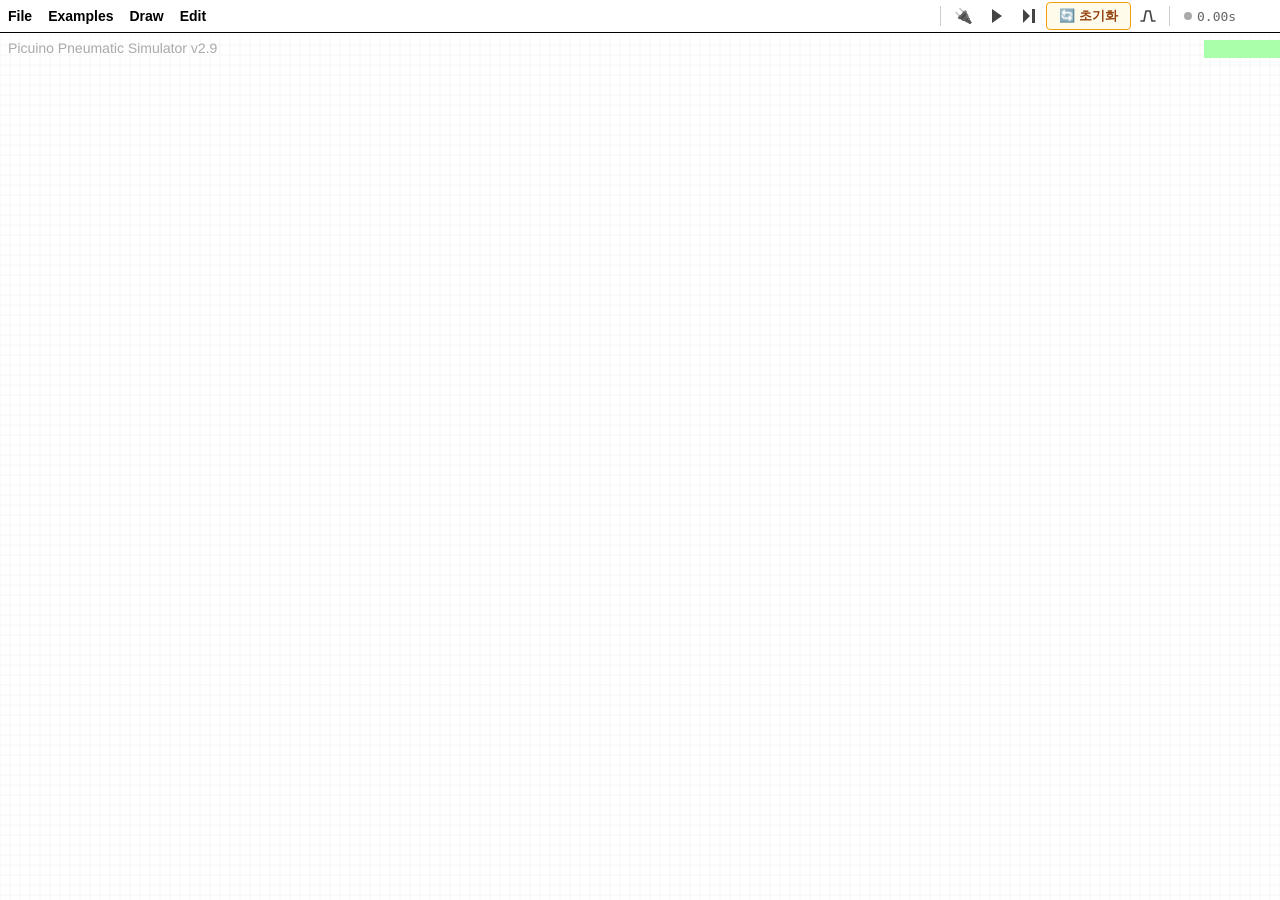
<file: simulator/index.html>
<!DOCTYPE html>
<html lang="en">
<head>
  <meta http-equiv="content-type" content="text/html; charset=utf-8">
  <meta name="keywords" content="Online Pneumatic Simulator Schematic Picuino Open-source">

  <meta name="viewport" content="width=device-width,initial-scale=1.0">
  <meta name="description" content="Interactive pneumatic circuit simulator designed for secondary school students and teachers. Build, test, and visualize pneumatic systems online. Free, accurate, and ready for classroom use. By Picuino.">
  <title data-i18n="title">Pneumatic Simulator - Picuino</title>

  <link rel="icon" type="image/png" sizes="192x192" href="/favicon-192.png">
  <link rel="icon" type="image/png" sizes="96x96" href="/favicon-96.png">
  <link rel="icon" type="image/png" sizes="48x48" href="/favicon-48.png">

  <link rel="canonical" href="https://www.picuino.com/neumatic/index.html">

  <style>
  body {
    margin: 0;
    padding-top: 35px;
    font-family: sans-serif;
    font-size: 14px;
  }

  .menu {
    position: fixed;
    top: 0;
    left: 0;
    width: 100%;
    background: white;
    border-bottom: 1px solid #000;
    z-index: 1000;
  }

  .menu-principal {
    list-style: none;
    margin: 0;
    padding: 0 0;
    display: flex;
  }

  .menu-item {
    position: relative;
  }

  .menu-titulo {
    padding: 8px 8px;
    cursor: pointer;
    user-select: none;
    font-weight: bold;
    display: flex;
  }

  /* Submenú */
  .submenu {
    list-style: none;
    margin: 0;
    padding: 0;

    position: absolute;
    top: 100%;
    left: 0;

    width: fit-content;
    white-space: nowrap;
    background: white;
    border: 1px solid #ccc;

    display: none;
  }

  .submenu li {
    position: relative;
  }

  .submenu .submenu {
    top: 0;
    left: 100%;
  }

  .submenu li a {
    white-space: nowrap;
    display: block;
    padding: 10px;
    text-decoration: none;
    color: #333;
  }

  .submenu li a:hover {
    background: #f0f0f0;
  }

  .submenu li.has-submenu > a {
    display: flex;
    justify-content: flex-start;
    align-items: center;
    position: relative;
  }

  .has-submenu > a::after {
    content: ">";
    margin-left: auto;
    padding-left: 8px;
  }

  .submenu.active {
    display: block;
  }

  .canvas {
    display:block;
    background:#f8f8f8;
  }

  dialog {
    margin-top: 40px;
    margin-bottom: auto;
    margin-left: auto;
    margin-right: auto;
    max-width: 640px;

    position: fixed;
    top: 0;
    max-height: calc(100vh - 80px);
    overflow-y: auto;

    padding: 16px;
    border-radius: 8px;
    box-shadow: 0 10px 25px rgba(0,0,0,0.3);
  }

  ul {
    padding-left: 15px;
  }

  table {
    width: 100%;
    border-collapse: collapse;
  }

  th, td {
    padding: 4px;
    vertical-align: top;
    border: 1px solid #000;
  }

  /* Simulation toolbar */
  .sim-toolbar {
    display: flex;
    align-items: center;
    margin-left: auto;
    padding: 0 8px;
    gap: 2px;
  }

  .sim-btn {
    background: none;
    border: 1px solid transparent;
    border-radius: 4px;
    cursor: pointer;
    padding: 4px 6px;
    display: flex;
    align-items: center;
    justify-content: center;
    color: #444;
    transition: background 0.15s, border-color 0.15s;
  }

  .sim-btn:hover {
    background: #f0f0f0;
    border-color: #ccc;
  }

  .sim-btn:active {
    background: #ddd;
  }

  /* 눈에 잘 띄는 초기화 버튼 (fork 추가) */
  .sim-btn-reset {
    font-weight: 700;
    font-size: 13px;
    border: 1.5px solid #f59e0b;
    background: #fffbeb;
    color: #92400e;
    padding: 4px 12px;
    white-space: nowrap;
  }

  .sim-btn-reset:hover {
    background: #fef3c7;
    border-color: #d97706;
  }

  .sim-btn-reset:active {
    background: #fde68a;
  }

  .sim-btn svg {
    width: 16px;
    height: 16px;
  }

  .sim-status {
    display: flex;
    align-items: center;
    gap: 5px;
    padding: 2px 8px;
    font-size: 13px;
    font-family: monospace;
    color: #666;
    user-select: none;
    min-width: 80px;
  }

  .sim-dot {
    width: 8px;
    height: 8px;
    border-radius: 50%;
    background: #aaa;
    flex-shrink: 0;
  }

  .sim-dot.running {
    background: #22c55e;
    box-shadow: 0 0 4px #22c55e;
    animation: sim-pulse 1s ease-in-out infinite;
  }

  .sim-dot.paused {
    background: #f59e0b;
  }

  @keyframes sim-pulse {
    0%, 100% { opacity: 1; }
    50% { opacity: 0.5; }
  }

  .sim-separator {
    width: 1px;
    height: 20px;
    background: #ccc;
    margin: 0 4px;
  }

  .sim-btn.active {
    background: #e8f0fe;
    border-color: #7aa7e8;
    color: #1a56b0;
  }

  /* Motion (displacement-step) diagram panel */
  .motion-panel {
    position: fixed;
    left: 0;
    right: 0;
    bottom: 0;
    background: rgba(255, 255, 255, 0.97);
    border-top: 1px solid #000;
    z-index: 900;
  }

  .motion-header {
    display: flex;
    align-items: center;
    justify-content: space-between;
    padding: 4px 10px;
    font-size: 13px;
    font-weight: bold;
    border-bottom: 1px solid #ddd;
    user-select: none;
  }

  .motion-close {
    background: none;
    border: none;
    font-size: 16px;
    line-height: 1;
    cursor: pointer;
    padding: 0 6px;
    color: #444;
  }

  .motion-close:hover {
    color: #000;
  }

  #motionCanvas {
    display: block;
    width: 100%;
  }

  </style>
</head>

<body onbeforeunload="return closeConfirm()">

  <nav class="menu">
    <ul class="menu-principal">

      <li class="menu-item">
        <div class="menu-titulo" data-i18n="fileMenu">File</div>
        <ul class="submenu">

          <li><a href="#" data-action="fSwap"   data-i18n="fSwap">Swap Screen</a></li>

          <li class="has-submenu">
            <a href="#" data-i18n="languageMenu">Language</a>
            <ul class="submenu">
              <li><a href="#" data-action="enLang" data-i18n="enLang">English</a></li>
              <li><a href="#" data-action="esLang" data-i18n="esLang">Spanish</a></li>
              <li><a href="#" data-action="ptLang" data-i18n="ptLang">Portuguese</a></li>
            </ul>
          </li>

          <li><a href="#" data-action="fNew"   data-i18n="fNew">New Schematic</a></li>
          <li><a href="#" data-action="fOpen"  data-i18n="fOpen">Open Schematic</a></li>

          <li class="has-submenu">
            <a href="#" data-i18n="fSave">Save Schematic</a>
            <ul class="submenu">
              <li><a href="#" data-action="fSaveStudent" data-i18n="fSaveStudent">Student</a></li>
              <li><a href="#" data-action="fSaveTeacher" data-i18n="fSaveTeacher">Teacher</a></li>
            </ul>
          </li>

          <li><a href="#" data-action="fSavePNG" data-i18n="fSavePNG">Save Image</a></li>
          <li><a href="#" data-action="fCompare" data-i18n="fCompare">Compare Files</a></li>

          <li><a href="#" data-action="fResetView" data-i18n="fResetView">Reset View</a></li>

          <li><a href="#" data-action="fAbout" data-i18n="fAbout">About...</a></li>
        </ul>
      </li>


      <li class="menu-item">
        <div class="menu-titulo" data-i18n="examplesMenu">Examples</div>
        <ul class="submenu">

          <li class="has-submenu">
            <a href="#" data-i18n="singleMenu">Single</a>
            <ul class="submenu">
              <li><a href="./index.html?loadFile=circuits/single-22.txt" target="_blank" data-i18n="eSingle01">Valve 2/2</a></li>
              <li><a href="./index.html?loadFile=circuits/single-32.txt" target="_blank" data-i18n="eSingle02">Valve 3/2</a></li>
              <li><a href="./index.html?loadFile=circuits/single-32-auto.txt" target="_blank" data-i18n="eSingle03">Valve 3/2 auto</a></li>
              <li><a href="./index.html?loadFile=circuits/single-32-and.txt" target="_blank" data-i18n="eSingle04">Valve AND</a></li>
              <li><a href="./index.html?loadFile=circuits/single-32-or.txt" target="_blank" data-i18n="eSingle05">Valve OR</a></li>
              <li><a href="./index.html?loadFile=circuits/single-32-x2.txt" target="_blank" data-i18n="eSingle06">Valve 3/2 x2</a></li>
            </ul>
          </li>

          <li class="has-submenu">
            <a href="#" data-i18n="doubleMenu">Double</a>
            <ul class="submenu">
              <li><a href="./index.html?loadFile=circuits/double-32-manual.txt"  target="_blank" data-i18n="eDouble01">Valve 3/2 manual</a></li>
              <li><a href="./index.html?loadFile=circuits/double-52-manual.txt"  target="_blank" data-i18n="eDouble02">Valve 5/2 manual</a></li>
              <li><a href="./index.html?loadFile=circuits/double-52-piloted.txt" target="_blank" data-i18n="eDouble03">Valve 5/2 pneu.</a></li>
              <li><a href="./index.html?loadFile=circuits/double-52-auto.txt"    target="_blank" data-i18n="eDouble04">Valve 5/2 + Roller + Flow</a></li>
            </ul>
          </li>

          <li class="has-submenu">
            <a href="#" data-i18n="multipleMenu">Multiple</a>
            <ul class="submenu">
              <li><a href="./index.html?loadFile=circuits/multi-abab.txt"  target="_blank" data-i18n="eMulti01">A+ B+ A- B-</a></li>
              <li><a href="./index.html?loadFile=circuits/multi-abba.txt"  target="_blank" data-i18n="eMulti02">A+ B+ B- A-</a></li>
            </ul>
          </li>

          <li class="has-submenu">
            <a href="#">PLC (fork 추가)</a>
            <ul class="submenu">
              <li><a href="./index.html?loadFile=circuits/plc-reciprocating.txt" target="_blank">실린더 왕복 (리밋 2개 + 5/2 밸브)</a></li>
            </ul>
          </li>

          <li class="has-submenu">
            <a href="#">🇰🇷 기초 예제 (fork 추가)</a>
            <ul class="submenu">
              <li><a href="./index.html?loadFile=circuits/kr-01-single-push.txt" target="_blank">기초 1. 단동실린더 + 푸시버튼</a></li>
              <li><a href="./index.html?loadFile=circuits/kr-02-double-manual.txt" target="_blank">기초 2. 복동실린더 + 5/2 수동밸브</a></li>
              <li><a href="./index.html?loadFile=circuits/kr-03-speed-control.txt" target="_blank">기초 3. 속도조절 (미터아웃)</a></li>
              <li><a href="./index.html?loadFile=circuits/kr-04-frl.txt" target="_blank">기초 4. FRL 유닛 + 실린더</a></li>
              <li><a href="./index.html?loadFile=circuits/kr-05-and.txt" target="_blank">기초 5. AND 로직 회로</a></li>
              <li><a href="./index.html?loadFile=circuits/kr-06-twohand.txt" target="_blank">기초 6. 양수조작 안전회로</a></li>
              <li><a href="./index.html?loadFile=circuits/kr-07-latching.txt" target="_blank">기초 7. 리밋스위치 자기유지</a></li>
              <li><a href="./index.html?loadFile=circuits/kr-08-auto-cycle.txt" target="_blank">기초 8. 실린더 자동왕복</a></li>
              <li><a href="./index.html?loadFile=circuits/kr-09-quick-exhaust.txt" target="_blank">기초 9. 급속배기밸브 응용</a></li>
              <li><a href="./index.html?loadFile=circuits/kr-10-sequence.txt" target="_blank">기초 10. 다기통 순차동작</a></li>
              <li><a href="./index.html?loadFile=circuits/kr-11-electro.txt" target="_blank">기초 11. 전기공압 기초</a></li>
              <li><a href="./index.html?loadFile=circuits/kr-12-counter.txt" target="_blank">기초 12. 카운터 응용 (PLC)</a></li>
            </ul>
          </li>

        </ul>
      </li>


      <li class="menu-item">
        <div class="menu-titulo" data-i18n="drawMenu">Draw</div>
        <ul class="submenu">

          <li class="has-submenu">
            <a href="#" data-i18n="valvesMenu">Valves</a>
            <ul class="submenu">
              <li><a href="#" data-action="cValve22m" data-i18n="cValve22m">Valve 2/2 manual</a></li>
              <li><a href="#" data-action="cValve32b" data-i18n="cValve32b">Valve 3/2 button</a></li>
              <li><a href="#" data-action="cValve32m" data-i18n="cValve32m">Valve 3/2 manual</a></li>
              <li><a href="#" data-action="cValve32r" data-i18n="cValve32r">Valve 3/2 with roller</a></li>
              <li><a href="#" data-action="cRoller"   data-i18n="cRoller">Roller of valve</a></li>
              <li><a href="#" data-action="cValve32p" data-i18n="cValve32p">Valve 3/2 pneu. pilot</a></li>
              <li><a href="#" data-action="cValve42m" data-i18n="cValve42m">Valve 4/2 manual</a></li>
              <li><a href="#" data-action="cValve52m" data-i18n="cValve52m">Valve 5/2 manual</a></li>
              <li><a href="#" data-action="cValve52p" data-i18n="cValve52p">Valve 5/2 pneu. pilot</a></li>
            </ul>
          </li>

          <li class="has-submenu">
            <a href="#" data-i18n="auxValvesMenu">Aux. valves</a>
            <ul class="submenu">
              <li><a href="#" data-action="cValveNret" data-i18n="cValveNret">Non-return valve</a></li>
              <li><a href="#" data-action="cValveFlow" data-i18n="cValveFlow">Choke valve</a></li>
              <li><a href="#" data-action="cValveOr"   data-i18n="cValveOr">Or valve</a></li>
              <li><a href="#" data-action="cValveAnd"  data-i18n="cValveAnd">And valve</a></li>
            </ul>
          </li>

          <li class="has-submenu">
            <a href="#" data-i18n="cylinderMenu">Cylinder</a>
            <ul class="submenu">
              <li><a href="#" data-action="cCylinder1" data-i18n="cCylinder1">Single-acting</a></li>
              <li><a href="#" data-action="cCylinder2" data-i18n="cCylinder2">Double-acting</a></li>
            </ul>
          </li>

          <li><a href="#" data-action="cPipe"   data-i18n="cPipe">Pipe</a></li>
          <li><a href="#" data-action="cPress"  data-i18n="cPress">Compressor</a></li>
          <li><a href="#" data-action="cEscape" data-i18n="cEscape">Escape</a></li>
          <li><a href="#" data-action="cText"   data-i18n="cText">Text</a></li>
          <li><a href="#" data-action="cManometer"  data-i18n="cManometer">Manometer</a></li>

        </ul>
      </li>


      <li class="menu-item">
        <div class="menu-titulo" data-i18n="editMenu">Edit</div>
        <ul class="submenu">
          <li><a href="#" data-action="eUndo"   data-i18n="eUndo">Undo (Ctrl+Z)</a></li>
          <li><a href="#" data-action="eRedo"   data-i18n="eRedo">Redo (Ctrl+Y)</a></li>
          <li><a href="#" data-action="eDelete" data-i18n="eDelete">Delete</a></li>
          <li><a href="#" data-action="eMove"   data-i18n="eMove">Move</a></li>
          <li><a href="#" data-action="eOptions" data-i18n="eOptions">Options</a></li>
          <li><a href="#" data-action="eFlip" data-i18n="eFlip">Flip</a></li>
          <li><a href="#" data-action="eSelect" data-i18n="eSelect">Select</a></li>
          <li><a href="#" data-action="eGrid"   data-i18n="eGrid" id="menuGridItem">Toggle Grid</a></li>
        </ul>
      </li>


      <li class="sim-toolbar">
        <div class="sim-separator"></div>
        <button class="sim-btn" data-action="sPlayPause" data-i18n-title="sInit" title="Play">
          <svg id="simIconPlay" viewBox="0 0 16 16" fill="currentColor"><polygon points="3,1 13,8 3,15"/></svg>
          <svg id="simIconPause" viewBox="0 0 16 16" fill="currentColor" style="display:none"><rect x="2" y="1" width="4" height="14"/><rect x="10" y="1" width="4" height="14"/></svg>
        </button>
        <button class="sim-btn" data-action="sStep" data-i18n-title="sStep" title="Step (s)">
          <svg viewBox="0 0 16 16" fill="currentColor"><polygon points="2,1 9,8 2,15"/><rect x="11" y="1" width="3" height="14"/></svg>
        </button>
        <button class="sim-btn sim-btn-reset" data-action="sReset" data-i18n-title="sReset" title="초기화 (회로를 처음 상태로 되돌림)">
          🔄 초기화
        </button>
        <button class="sim-btn" data-action="sMotion" id="motionToggleBtn" data-i18n-title="sMotion" title="Motion diagram">
          <svg viewBox="0 0 16 16" fill="none" stroke="currentColor" stroke-width="1.6" stroke-linecap="round" stroke-linejoin="round"><polyline points="1,13 4,13 6,3 10,3 12,13 15,13"/></svg>
        </button>
        <div class="sim-separator"></div>
        <span class="sim-status" id="simStatus">
          <span class="sim-dot" id="simDot"></span>
          <span id="simTime">0.00s</span>
        </span>
      </li>

    </ul>
  </nav>

  <canvas id="canvas" class="canvas"></canvas>

  <div id="motionPanel" class="motion-panel" style="display:none">
    <div class="motion-header">
      <span data-i18n="motionTitle">Displacement-step diagram</span>
      <button class="motion-close" data-action="sMotion" title="Close">&times;</button>
    </div>
    <canvas id="motionCanvas"></canvas>
  </div>

  <dialog id="textPrompt">
    <form method="dialog">
      <p id="messageInput">Text:</p>
      <input type="text" name="answer" id="textInput" placeholder="Text...">
      <div style="margin-top: 16px;">
        <button id="confirmBtn" value="default" data-i18n="promptAccept">Accept</button>
        <button id="cancelBtn" value="cancel" formnovalidate data-i18n="promptCancel">Cancel</button>
      </div>
    </form>
  </dialog>


  <dialog id="compareWindow">
    <h1 data-i18n="compareWindowTitle">Pneumatic Schematic Comparison Tool</h1>
    <input type="file" id="compareFileInput" multiple>
    <div id="compareResults"></div>
    <div style="margin-top: 16px;">
       <button onclick="compareWindowReport()" id="compareBtn" data-i18n="compareBtn">Compare Schematics</button>
       <button onclick="compareWindowClose()" id="compareCloseBtn" data-i18n="compareCloseBtn">Close Window</button>
    </div>
  </dialog>


  <dialog id="aboutWindow">
    <div>
    <h2 id="aboutTitle">Picuino Pneumatic Simulator</h2>
    <p><strong>Copyright © 2025 Carlos Félix Pardo Martín.</strong></p>
    <p><strong>Email:</strong> <span style="unicode-bidi:bidi-override; direction: rtl;">moc.oniu<span style="display:none">n</span>cip&#64;sol<span style="display:none">novale</span>rac<span></p>
    <p><strong>Original:</strong> <a href="https://www.picuino.com/neumatic/index.html" target="_blank">Pneumatic simulator original web page</a>.</p>
    <p><strong>Tutorial:</strong>
      <a href="https://www.picuino.com/en/mecan-neumatic-index.html" target="_blank">Pneumatics tutorial (en)</a>.
      <a href="https://www.picuino.com/es/mecan-neumatic-index.html" target="_blank">Tutorial de neumática (es)</a>.</p>
    <p><strong>GitHub:</strong> <a href="https://github.com/picuino/neumatic/" target="_blank">Pneumatic Simulator source code</a>.</p>
	<p><strong>Contributors:</strong> Carlos Dias Jr. (<a href="https://github.com/Carlos-Jr" target="_blank">github.com/Carlos-Jr</a>).</p>
    <p>
    This program is free software: you can redistribute it and/or modify
    it under the terms of the GNU General Public License as published by
    the Free Software Foundation, either version 3 of the License, or
    (at your option) any later version.</p>
    <p>
    This program is distributed in the hope that it will be useful,
    but WITHOUT ANY WARRANTY; without even the implied warranty of
    MERCHANTABILITY or FITNESS FOR A PARTICULAR PURPOSE.  See the
    GNU General Public License for more details.</p>
    <p>
    You should have received a copy of the GNU General Public License
    along with this program. If not, see
    <a href="https://www.gnu.org/licenses/gpl-3.0.html" target="_blank">
    www.gnu.org/licenses/gpl-3.0.html</a>.</p>
    <button id="aboutCloseBtn" data-i18n="aboutCloseBtn">Close Window</button>
    </div>
  </dialog>


<script>

/*
   Picuino Pneumatic Simulator.

   Copyright © 2025 Carlos Félix Pardo Martín.

   Contributors: Carlos Dias Jr. (https://github.com/Carlos-Jr).

   This program is free software: you can redistribute it and/or modify
   it under the terms of the GNU General Public License as published by
   the Free Software Foundation, either version 3 of the License, or
   (at your option) any later version.

   This program is distributed in the hope that it will be useful,
   but WITHOUT ANY WARRANTY; without even the implied warranty of
   MERCHANTABILITY or FITNESS FOR A PARTICULAR PURPOSE.  See the
   GNU General Public License for more details.

   You should have received a copy of the GNU General Public License
   along with this program. If not, see <https://www.gnu.org/licenses/>.
*/

/* Global constants and variables */
const programVersion = '2.9';
const canvas = document.getElementById('canvas');
const grid = 10;
const lineWidth = 2;
const nearDist = 5;
const selectedColor = '#e06000';
const defaultColor = '#000000';
const textFont = '14px sans-serif';
const canvasScale = 2;
const minCanvasWidth = 500 * canvasScale;
const minCanvasHeight = 500 * canvasScale;
const airPressure = 1; // bar absolute
const compressorPressure = 6; // bar relative
const conductanceBase = 2000;
const minTimestamp = parseInt('1900000000', 16);


let drawMode = null;
let componentType = null;
let componentMove = null;
let componentEdit = null;
let editPipe = null;
let pipeMove = null;
let initPos = null;
let endPos = null;
let running = false;
let globalLang = null;
let mousePosition = null;
let stepTime = null;
let simulationActive = false;
let activateValvesTouchingBody = true;
let renderTime = 0;
let ghostComponent = null;
let positionPipeEndpoint = null;
let simulationElapsedMs = 0;

/* Pan state */
let panOffset = { x: 0, y: 0 };
let isPanning = false;
let panStart = { x: 0, y: 0 };
let panButton = -1;
let spaceHeld = false;

/* Zoom state */
let zoomLevel = 1.0;
const ZOOM_MIN = 0.5;
const ZOOM_MAX = 2.0;
const ZOOM_STEP = 0.1;

/* Multi-select state */
let selectionRect = null;
let clipboard = [];
let multiDragOffset = [];
let isMultiDragging = false;

/* Grid display */
let showGrid = true;

/* Undo/Redo history (snapshots of serialized components) */
let undoStack = [];
let redoStack = [];
const undoMaxDepth = 100;

/* Motion (displacement-step) diagram state */
let motionVisible = false;
const motionData = new Map();      // cylinder component -> [{t, p}, ...]
const motionWindowMs = 30000;      // visible time window
const motionKeepMs = 60000;        // sample retention
const motionColors = ['#0066cc', '#cc3300', '#009933', '#9933cc', '#cc9900', '#0099aa'];


function createGhostComponent(position) {
  if (!componentType || componentType === 'Pipe' || componentType === 'Text') return null;
  const constructors = {
    Compressor, Manometer, Escape, Cylinder1, Cylinder2,
    Valve22m, Valve32b, Valve32m, Valve32p, Valve32r, Roller,
    Valve52m, Valve52p, ValveNret, ValveFlow, ValveOr, ValveAnd
  };
  const Ctor = constructors[componentType];
  if (Ctor) return new Ctor(position);
  return null;
}


/*************************************************************************/

const translations = {

  en: {
    title: 'Pneumatic Simulator - Picuino',
    closeConfirm: "Are you sure you want to leave this page?",
    aboutCloseBtn: 'Close Window',
    compareCloseBtn: 'Close Window',
    compareWindowTitle: 'Pneumatic Schematic Comparison Tool',
    compareBtn: 'Compare Files',
    fileMenu: 'File',
    fSwap: 'Swap Screen',
    fNew: 'New Schematic',
    fOpen: 'Open Schematic',
    fSave: 'Save Schematic',
    fSaveStudent: 'Student',
    fSaveTeacher: 'Teacher',
    fSavePNG: 'Save Image',
    fCompare: 'Compare Files',
    fAbout: 'About...',
    examplesMenu: 'Examples',
    singleMenu: 'Single',
    doubleMenu: 'Double',
    multipleMenu: 'Multiple',
    drawMenu: 'Draw',
    valvesMenu: 'Valves',
    cValve22m: 'Valve 2/2 manual',
    cValve32b: 'Valve 3/2 button',
    cValve32m: 'Valve 3/2 manual',
    cValve32r: 'Valve 3/2 with roller',
    cValve32p: 'Valve 3/2 pneu. pilot',
    cRoller: 'Roller of valve',
    cValve42m: 'Valve 4/2 manual',
    cValve52m: 'Valve 5/2 manual',
    cValve52p: 'Valve 5/2 pneu. pilot',
    auxValvesMenu: 'Aux. valves',
    cValveNret: 'Non-return valve',
    cValveFlow: 'Choke valve',
    cValveOr: 'OR valve',
    cValveAnd: 'AND valve',
    cylinderMenu: 'Cylinders',
    cCylinder1: 'Single-acting',
    cCylinder2: 'Double-acting',
    cPress: 'Compressor',
    cManometer: 'Manometer',
    cPipe: 'Pipe',
    cEscape: 'Escape',
    cText: 'Text',
    editMenu: 'Edit',
    eUndo: 'Undo (Ctrl+Z)',
    eRedo: 'Redo (Ctrl+Y)',
    eDelete: 'Delete',
    eMove: 'Move',
    eOptions: 'Options',
    eFlip: 'Flip',
    eSelect: 'Select',
    fResetView: 'Reset View',
    eGrid: 'Toggle Grid',
    promptAccept: 'Accept',
    promptCancel: 'Cancel',
    promptText: 'Text:',
    promptConductance: 'Conductance (10-1000):',
    promptPressure: 'Pressure (0.5 - 6 bar):',
    promptReference: 'Reference:',
    promptMassLoad: 'Mass Load (kg):',
    simulateMenu: 'Simulate',
    sInit: 'Init',
    sStep: "Step 's'",
    sStop: 'Stop',
    sContinue: 'Continue',
    sReset: 'Reset',
    sMotion: 'Displacement-step diagram',
    motionTitle: 'Displacement-step diagram',
    motionEmpty: 'No cylinders in the schematic. Add a cylinder and run the simulation.',
  },

  es: {
    title: 'Simulador Neumático - Picuino',
    closeConfirm: "¿Realmente desea salir de la página web?",
    aboutCloseBtn: 'Cerrar Ventana',
    compareCloseBtn: 'Cerrar Ventana',
    compareWindowTitle: 'Comparador de Esquemas Neumáticos',
    compareBtn: 'Comparar Archivos',
    fileMenu: 'Archivo',
    fSwap: 'Cambiar pantalla',
    fNew: 'Nuevo Esquema',
    fOpen: 'Abrir Esquema',
    fSave: 'Guardar Esquema',
    fSaveStudent: 'Alumno',
    fSaveTeacher: 'Profesor',
    fSavePNG: 'Guardar Imagen',
    fCompare: 'Comparar Archivos',
    fAbout: 'Sobre...',
    examplesMenu: 'Ejemplos',
    singleMenu: 'Simple',
    doubleMenu: 'Doble',
    multipleMenu: 'Múltiple',
    drawMenu: 'Dibujar',
    valvesMenu: 'Válvulas',
    cValve22m: 'Válvula 2/2 manual',
    cValve32b: 'Válvula 3/2 pulsador',
    cValve32m: 'Válvula 3/2 manual',
    cValve32r: 'Válvula 3/2 con rodillo',
    cRoller: 'Rodillo de válvula',
    cValve32p: 'Válvula 3/2 pilotada neum.',
    cValve42m: 'Válvula 4/2 manual',
    cValve52m: 'Válvula 5/2 manual',
    cValve52p: 'Válvula 5/2 pilotada neum.',
    auxValvesMenu: 'Válvulas aux.',
    cValveNret: 'Válvula antirretorno',
    cValveFlow: 'Válvula estranguladora',
    cValveOr: 'Válvula selectora (OR)',
    cValveAnd: 'Válvula simultaneidad (AND)',
    cylinderMenu: 'Cilindros',
    cCylinder1: 'Simple efecto',
    cCylinder2: 'Doble efecto',
    cPress: 'Compresor',
    cManometer: 'Manómetro',
    cPipe: 'Tubería',
    cEscape: 'Escape',
    cText: 'Texto',
    editMenu: 'Editar',
    eUndo: 'Deshacer (Ctrl+Z)',
    eRedo: 'Rehacer (Ctrl+Y)',
    eDelete: 'Borrar',
    eMove: 'Mover',
    eOptions: 'Opciones',
    eFlip: 'Voltear',
    eSelect: 'Seleccionar',
    fResetView: 'Restablecer Vista',
    eGrid: 'Alternar cuadrícula',
    promptAccept: 'Aceptar',
    promptCancel: 'Cancelar',
    promptText: 'Texto:',
    promptConductance: 'Conductancia (10-1000):',
    promptPressure: 'Presión (0.5 - 6 bar):',
    promptReference: 'Referencia:',
    promptMassLoad: 'Masa de carga (kg):',
    simulateMenu: 'Simular',
    sInit: 'Iniciar',
    sStep: "Paso 's'",
    sStop: 'Detener',
    sContinue: 'Continuar',
    sReset: 'Reiniciar',
    sMotion: 'Diagrama espacio-fase',
    motionTitle: 'Diagrama espacio-fase',
    motionEmpty: 'No hay cilindros en el esquema. Añade un cilindro y ejecuta la simulación.',
  },

  pt: {
    title: 'Simulador Pneumático - Picuino',
    closeConfirm: "Tem certeza de que deseja sair desta página?",
    aboutCloseBtn: 'Fechar Janela',
    compareCloseBtn: 'Fechar Janela',
    compareWindowTitle: 'Comparador de Esquemas Pneumáticos',
    compareBtn: 'Comparar Arquivos',
    fileMenu: 'Arquivo',
    fSwap: 'Trocar tela',
    fNew: 'Novo Esquema',
    fOpen: 'Abrir Esquema',
    fSave: 'Salvar Esquema',
    fSaveStudent: 'Aluno',
    fSaveTeacher: 'Professor',
    fSavePNG: 'Salvar Imagem',
    fCompare: 'Comparar Arquivos',
    fAbout: 'Sobre...',
    examplesMenu: 'Exemplos',
    singleMenu: 'Simples',
    doubleMenu: 'Duplo',
    multipleMenu: 'Múltiplo',
    drawMenu: 'Desenhar',
    valvesMenu: 'Válvulas',
    cValve22m: 'Válvula 2/2 manual',
    cValve32b: 'Válvula 3/2 botão',
    cValve32m: 'Válvula 3/2 manual',
    cValve32r: 'Válvula 3/2 com rolete',
    cRoller: 'Rolete de válvula',
    cValve32p: 'Válvula 3/2 pilotada pneu.',
    cValve52m: 'Válvula 5/2 manual',
    cValve52p: 'Válvula 5/2 pilotada pneu.',
    auxValvesMenu: 'Válvulas aux.',
    cValveNret: 'Válvula de retenção',
    cValveFlow: 'Válvula reguladora de fluxo',
    cValveOr: 'Válvula seletora',
    cValveAnd: 'Válvula de simultaneidade',
    cylinderMenu: 'Cilindros',
    cCylinder1: 'Simples ação',
    cCylinder2: 'Dupla ação',
    cPress: 'Compressor',
    cManometer: 'Manômetro',
    cPipe: 'Tubulação',
    cEscape: 'Escape',
    cText: 'Texto',
    editMenu: 'Editar',
    eUndo: 'Desfazer (Ctrl+Z)',
    eRedo: 'Refazer (Ctrl+Y)',
    eDelete: 'Excluir',
    eMove: 'Mover',
    eOptions: 'Opções',
    eFlip: 'Espelhar',
    eSelect: 'Selecionar',
    fResetView: 'Redefinir Vista',
    eGrid: 'Alternar grade',
    promptAccept: 'Aceitar',
    promptCancel: 'Cancelar',
    promptText: 'Texto:',
    promptConductance: 'Condutância (10-1000):',
    promptPressure: 'Pressão (0.5 - 6 bar):',
    promptReference: 'Referência:',
    promptMassLoad: 'Carga de massa (kg):',
    simulateMenu: 'Simular',
    sInit: 'Iniciar',
    sStep: "Passo 's'",
    sStop: 'Parar',
    sContinue: 'Continuar',
    sReset: 'Reiniciar',
    sMotion: 'Diagrama trajeto-passo',
    motionTitle: 'Diagrama trajeto-passo',
    motionEmpty: 'Nenhum cilindro no esquema. Adicione um cilindro e execute a simulação.',
  }
}


/*************************  MENU  *************************/
document.addEventListener("click", (e) => {
  const trigger = e.target.closest(".menu-titulo, .has-submenu > a");

  // Click out of menu? close all
  if (!trigger) {
    document.querySelectorAll(".submenu").forEach(sm =>
      sm.classList.remove("active")
    );
    return;
  }

  const submenu = trigger.nextElementSibling;
  if (!submenu || !submenu.classList.contains("submenu")) return;

  // Cerrar submenús hermanos
  const siblings = trigger.parentElement.parentElement
    .querySelectorAll(":scope > li > .submenu");

  siblings.forEach(sm => {
    if (sm !== submenu) sm.classList.remove("active");
  });

  submenu.classList.toggle("active");
});


/* menu actions */
document.addEventListener("click", (e) => {
  const item = e.target.closest("[data-action]");
  if (!item) return;

  const action = item.dataset.action;

  const actions = {
    fSwap: () => { swapScreen() },
    fNew: () => { resetEditor() },
    fOpen: () => { openSchema(); },
    fSaveStudent: () => { saveSchema('student'); },
    fSaveTeacher: () => { saveSchema('teacher'); },
    fSavePNG: () => { savePNG(); },
    fCompare: () => { compareFilesShow(); },
    enLang: () => { enLang(); },
    esLang: () => { esLang(); },
    ptLang: () => { ptLang(); },
    fAbout: () => { aboutWindowShow(); },

    cPipe: () =>      { simulationStop(); drawMode='component'; componentType='Pipe'; },
    cPress: () =>     { simulationStop(); drawMode='component'; componentType='Compressor'; },
    cManometer: () => { simulationStop(); drawMode='component'; componentType='Manometer'; },
    cEscape: () =>    { simulationStop(); drawMode='component'; componentType='Escape'; },
    cText: () =>      { simulationStop(); drawMode='component'; componentType='Text'; },
    cValve22m: () =>  { simulationStop(); drawMode='component'; componentType='Valve22m'; },
    cValve32b: () =>  { simulationStop(); drawMode='component'; componentType='Valve32b'; },
    cValve32m: () =>  { simulationStop(); drawMode='component'; componentType='Valve32m'; },
    cValve32r: () =>  { simulationStop(); drawMode='component'; componentType='Valve32r'; },
    cRoller: () =>    { simulationStop(); drawMode='component'; componentType='Roller'; },
    cValve32p: () =>  { simulationStop(); drawMode='component'; componentType='Valve32p'; },
    cValve42m: () =>  { simulationStop(); drawMode='component'; componentType='Valve42m'; },
    cValve52m: () =>  { simulationStop(); drawMode='component'; componentType='Valve52m'; },
    cValve52p: () =>  { simulationStop(); drawMode='component'; componentType='Valve52p'; },
    cValveOr: () =>   { simulationStop(); drawMode='component'; componentType='ValveOr'; },
    cValveAnd: () =>  { simulationStop(); drawMode='component'; componentType='ValveAnd'; },
    cValveNret: () => { simulationStop(); drawMode='component'; componentType='ValveNret'; },
    cValveFlow: () => { simulationStop(); drawMode='component'; componentType='ValveFlow'; },
    cCylinder1: () => { simulationStop(); drawMode='component'; componentType='Cylinder1'; },
    cCylinder2: () => { simulationStop(); drawMode='component'; componentType='Cylinder2'; },

    eUndo: () => { undo(); },
    eRedo: () => { redo(); },
    eDelete: () => { simulationStop(); drawMode='Delete'; },
    eMove: () => { simulationStop(); drawMode='Move'; },
    eOptions: () => { simulationStop(); drawMode='Options'; },
    eFlip: () => { simulationStop(); drawMode='Flip'; },
    eSelect: () => { simulationStop(); drawMode='Select'; },
    eGrid: () => { toggleGrid(); },
    fResetView: () => { panOffset = {x:0, y:0}; zoomLevel = 1; renderer.draw(); },

    sPlayPause: () => { simulationPlayPause(); },
    sStep: () => { simulationStep(); },
    sReset: () => { simulationReset(); },
    sMotion: () => { toggleMotionDiagram(); },
  };

  actions[action]?.();

  // Create ghost preview for component draw mode
  if (drawMode === 'component' && componentType !== 'Pipe') {
    ghostComponent = createGhostComponent(mousePosition || {x: 0, y: 0});
  } else {
    ghostComponent = null;
  }

  // Close submenus after action
  document.querySelectorAll(".submenu").forEach(sm =>
    sm.classList.remove("active")
  );
});


/*************************************************************************/
class ComponentBase {
  constructor(pos){
    this.timestamp = this.timestamp();
    this.x = snap(pos.x);
    this.y = snap(pos.y);
    this.type = 'ComponentBase';
    this.selected = false;
    this.grid = grid;
    this.options = {};
  }

  move(x, y) {
    this.x = snap(x, this.grid);
    this.y = snap(y, this.grid);
  }

  timestamp() {
    const seconds = Math.floor(Date.now()*0.1);
    return seconds.toString(16).toUpperCase();
  }

  near() {
    return null;
  }

  nearPos(a, b) {
    if ((Math.abs(a.x - b.x) <= nearDist) && (Math.abs(a.y - b.y) <= nearDist)) {
       return true;
    }
    else {
      return null;
    }
  }

  nearRect(a_x, a_y, b_x, b_y, pos) {
    const minX = Math.min(a_x, b_x);
    const maxX = Math.max(a_x, b_x);
    const minY = Math.min(a_y, b_y);
    const maxY = Math.max(a_y, b_y);
    if (pos.x >= minX && pos.x <= maxX &&
        pos.y >= minY && pos.y <= maxY) {
      return true;
    }
    return false;
  }

  draw(ctx){
  }

  validateOptions() {
  }

  drawPipe(ctx, color=defaultColor) {
    if (this.selected) color = selectedColor;

    ctx.lineWidth = lineWidth;
    ctx.beginPath();
    ctx.fillStyle = color;
    ctx.strokeStyle = color;
    ctx.fillRect(this.init.x-lineWidth, this.init.y-lineWidth, lineWidth*2, lineWidth*2);
    ctx.fillRect(this.end.x-lineWidth, this.end.y-lineWidth, lineWidth*2, lineWidth*2);
    ctx.moveTo(this.init.x, this.init.y);
    ctx.lineTo(this.end.x, this.end.y);
    ctx.stroke();
  }

  drawPort(ctx, pos_x, pos_y, size_x, size_y, color=defaultColor) {
    if (this.selected) color = selectedColor;

    ctx.lineWidth = lineWidth;
    ctx.strokeStyle = color;
    ctx.beginPath();
    ctx.moveTo(pos_x, pos_y);
    ctx.lineTo(pos_x+size_x, pos_y+size_y);
    ctx.stroke();
    ctx.fillStyle = color;
    ctx.fillRect(pos_x-lineWidth, pos_y-lineWidth, lineWidth*2, lineWidth*2);
  }

  drawArrow(ctx, init_x, init_y, end_x, end_y, color=defaultColor) {
    const arrowHeadSize = 8;
    const arrowAngle = Math.PI/10;
    const angle = Math.atan2(end_y - init_y, end_x - init_x);

    if (this.selected) color = selectedColor;

    ctx.lineWidth = lineWidth;
    ctx.strokeStyle = color;
    ctx.fillStyle = color;

    // Body line
    ctx.beginPath();
    ctx.moveTo(init_x, init_y);
    ctx.lineTo(end_x - arrowHeadSize * Math.cos(angle),
               end_y - arrowHeadSize * Math.sin(angle));
    ctx.stroke();

    // Arrow
    ctx.beginPath();
    ctx.moveTo(end_x, end_y);
    ctx.lineTo(end_x - arrowHeadSize * Math.cos(angle - arrowAngle),
               end_y - arrowHeadSize * Math.sin(angle - arrowAngle));
    ctx.lineTo(end_x - arrowHeadSize * Math.cos(angle + arrowAngle),
               end_y - arrowHeadSize * Math.sin(angle + arrowAngle));
    ctx.closePath();
    ctx.fill();
    ctx.stroke();
  }

  drawTap(ctx, init_x, init_y, end_x, end_y, color=defaultColor) {
    if (this.selected) color = selectedColor;

    const tapSize = 5;
    ctx.lineWidth = lineWidth;
    ctx.strokeStyle = color;
    ctx.beginPath();
    ctx.moveTo(init_x, init_y);
    ctx.lineTo(end_x, end_y);
    ctx.moveTo(end_x-tapSize, end_y);
    ctx.lineTo(end_x+tapSize, end_y);
    ctx.stroke();
  }

  drawRectangle(ctx, init_x, init_y, end_x, end_y, color=defaultColor) {
    if (this.selected) color = selectedColor;

    ctx.lineWidth = lineWidth;
    ctx.strokeStyle = color;
    ctx.beginPath();
    ctx.strokeRect(init_x, init_y, end_x-init_x, end_y-init_y);
    ctx.stroke();
  }

  drawCamera(ctx, init_x, init_y, end_x, end_y, color=defaultColor) {
    if (this.selected) color = selectedColor;

    ctx.lineWidth = lineWidth;
    ctx.strokeStyle = color;
    ctx.beginPath();
    ctx.moveTo(end_x, init_y + 10);
    ctx.lineTo(end_x, init_y);
    ctx.lineTo(init_x, init_y);
    ctx.lineTo(init_x, end_y);
    ctx.lineTo(end_x, end_y);
    ctx.lineTo(end_x, end_y - 10);
    ctx.stroke();
  };

  drawSpring(ctx, init_x, init_y, color=defaultColor) {
    if (this.selected) color = selectedColor;

    ctx.lineWidth = lineWidth;
    ctx.beginPath();
    ctx.strokeStyle = color;
    ctx.moveTo(init_x, init_y);
    ctx.lineTo(init_x+5, init_y-10);
    ctx.lineTo(init_x+10, init_y);
    ctx.lineTo(init_x+15, init_y-10);
    ctx.lineTo(init_x+20, init_y);
    ctx.stroke();
  }

  drawPushLever(ctx, init_x, init_y, color=defaultColor) {
    if (this.selected) color = selectedColor;

    ctx.lineWidth = lineWidth;
    ctx.beginPath();
    ctx.strokeStyle = color;
    ctx.moveTo(init_x, init_y);
    ctx.lineTo(init_x-20, init_y);
    ctx.lineTo(init_x-20, init_y-10);
    ctx.lineTo(init_x-13, init_y-10);
    ctx.lineTo(init_x-10, init_y-5);
    ctx.lineTo(init_x-7, init_y-10);
    ctx.lineTo(init_x, init_y-10);
    ctx.stroke();

    ctx.beginPath();
    ctx.moveTo(init_x-20, init_y+5);
    ctx.lineTo(init_x-20, init_y-15);
    ctx.stroke();

    ctx.beginPath();
    ctx.moveTo(init_x-10, init_y-15);
    ctx.lineTo(init_x-10, init_y-10);
    ctx.stroke();
  }

  drawPushButton(ctx, init_x, init_y, color=defaultColor) {
    if (this.selected) color = selectedColor;

    ctx.lineWidth = lineWidth;
    ctx.beginPath();
    ctx.strokeStyle = color;
    ctx.moveTo(init_x, init_y);
    ctx.lineTo(init_x-15, init_y);
    ctx.lineTo(init_x-15, init_y-10);
    ctx.lineTo(init_x, init_y-10);
    ctx.stroke();

    ctx.beginPath();
    ctx.moveTo(init_x-15, init_y+5);
    ctx.lineTo(init_x-15, init_y-15);
    ctx.stroke();

    ctx.beginPath();
    ctx.arc(init_x-15, init_y-5, 10, Math.PI*0.5, Math.PI*1.5);
    ctx.stroke();
  }

  drawPushRoller(ctx, init_x, init_y, color=defaultColor) {
    if (this.selected) color = selectedColor;

    ctx.lineWidth = lineWidth;
    ctx.strokeStyle = color;
    ctx.beginPath();
    ctx.moveTo(init_x, init_y-4);
    ctx.lineTo(init_x-12, init_y-4);
    ctx.stroke();

    ctx.beginPath();
    ctx.moveTo(init_x, init_y+4);
    ctx.lineTo(init_x-12, init_y+4);
    ctx.stroke();

    ctx.beginPath();
    ctx.arc(init_x-16, init_y, 6, 0, Math.PI*2);
    ctx.stroke();
    ctx.beginPath();
    ctx.arc(init_x-16, init_y, 1, 0, Math.PI*2);
    ctx.stroke();
  }

  drawPneuLeftPilot(ctx, posX, length, color=defaultColor) {
    if (this.selected) color = selectedColor;

    ctx.strokeStyle = color;
    ctx.beginPath();
    ctx.moveTo(posX-44, this.y-20);
    ctx.lineTo(this.x+length, this.y-20);
    ctx.stroke();
    this.drawRectangle(ctx, posX-30, this.y-27, posX-44, this.y-13, color);
    ctx.beginPath();
    ctx.moveTo(posX-44, this.y-27);
    ctx.lineTo(posX-34, this.y-20);
    ctx.lineTo(posX-44, this.y-13);
    ctx.stroke();
  };

  drawPneuRightPilot(ctx, posX, length, color=defaultColor) {
    if (this.selected) color = selectedColor;

    ctx.strokeStyle = color;
    ctx.beginPath();
    ctx.moveTo(posX+44, this.y-20);
    ctx.lineTo(this.x+length, this.y-20);
    ctx.stroke();
    this.drawRectangle(ctx, posX+30, this.y-27, posX+44, this.y-13, color);
    ctx.beginPath();
    ctx.moveTo(posX+44, this.y-27);
    ctx.lineTo(posX+34, this.y-20);
    ctx.lineTo(posX+44, this.y-13);
    ctx.stroke();
  }

  update(ctx, engine, dt) {}

  reset () {}

  colorPressure(pressure, bg = 0) {
    if (bg === 0) {
      let cp = 32 + Math.round(223 * Math.sqrt((pressure - airPressure) / (compressorPressure - airPressure)));
      return 'rgb(' + 0 + ',' + 0 + ',' + cp + ')';
    }
    else {
      let cp = 255 - Math.round(192 * ((pressure - airPressure) / (compressorPressure - airPressure)));
      return 'rgb(' + cp + ',' + cp + ',' + 255 + ')';
    }
  }

  computeFlow(node1, node2, conductance, dt) {
    const m1 = node1.mass;
    const m2 = node2.mass;
    const volume1 = node1.volume;
    const volume2 = node2.volume;

    function flow(m1, m2) {
      const dp = m1 / volume1 - m2 / volume2;
      return conductance * Math.sign(dp) * Math.sqrt(Math.abs(dp));
    }

    const q1 = flow(m1, m2);
    const k1_m = dt * q1;

    const q2 = flow(m1 - 0.5*k1_m, m2 + 0.5*k1_m);
    const k2_m = dt * q2;

    const q3 = flow(m1 - 0.5*k2_m, m2 + 0.5*k2_m);
    const k3_m = dt * q3;

    const q4 = flow(m1 - k3_m, m2 + k3_m);
    const k4_m = dt * q4;

    const dm = (k1_m + 2*k2_m + 2*k3_m + k4_m)/6;

    node1.mass -= dm;
    node2.mass += dm;

    node1.pressure = node1.mass / node1.volume;
    node2.pressure = node2.mass / node2.volume;
  }

  serialize() {
    return {type:this.type, stamp:this.timestamp, x:this.x, y:this.y, options:this.options};
  }
}


class Text extends ComponentBase {
  constructor(pos) {
    super(pos);
    this.x = snap(pos.x, grid*0.5);
    this.y = snap(pos.y, grid*0.5);
    this.type = 'Text';
    this.width = 30;
    this.grid = grid * 0.5;
    this.color = defaultColor;
    this.options = {
      text: 'Text',
    };
  }

  vias() {
    return [];
  }

  near(pos) {
    return this.nearRect(this.x, this.y-10, this.x+this.width, this.y+5, pos);
  }

  validateOptions() {
    if (this.options.text.length > 150)
      this.options.text = this.options.text.slice(0, 150);
  }

  draw(ctx) {
    const metrics = ctx.measureText(this.options.text);
    this.width = metrics.width + 10;
    ctx.lineWidth = lineWidth;
    ctx.font = textFont;
    ctx.fillStyle = (this.selected) ? selectedColor : this.color;
    ctx.fillText(this.options.text, this.x, this.y+5);
  }
}


class Pipe extends ComponentBase {
  constructor(posInit, posEnd) {
    super(posInit);
    this.type = 'Pipe';
    this.init = {x: snap(posInit.x), y: snap(posInit.y)};
    this.end = {x: snap(posEnd.x), y: snap(posEnd.y)};
    this.conductance = conductanceBase;
    this.color = defaultColor;
  }

  vias() {
    const via1 = this.init;
    const via2 = this.end;
    return [via1, via2];
  }

  reset() {
    this.color = defaultColor;
  }

  update(ctx, engine, dt) {
    const [via1, via2] = this.vias();
    const node1 = engine.findNode(via1);
    const node2 = engine.findNode(via2);
    this.computeFlow(node1, node2, this.conductance, dt);
    this.color = this.colorPressure(0.5*(node1.pressure + node2.pressure));
  }

  moveInit(pos) {
    this.init = {x: snap(pos.x), y: snap(pos.y)};
  }

  moveEnd(pos) {
    this.end = {x: snap(pos.x), y: snap(pos.y)};
  }

  near(pos) {
    if (this.nearPos(this.init, pos)) {
      return 'init';
    }
    if (this.nearPos(this.end, pos)) {
      return 'end';
    }
    return null;
  }

  draw(ctx) {
    this.drawPipe(ctx, this.color);
  };

  serialize(){
    return {type:this.type, stamp:this.timestamp, init:this.init, end:this.end};
  }
}


class Manometer extends ComponentBase {
  constructor(pos) {
    super(pos);
    this.type = 'Manometer';
    this.pressure = airPressure;
    this.color = defaultColor;
    this.selected = false;
    this.options = {
      flipped: false,
    }

  }

  vias() {
    const via1 = {x:this.x, y:this.y};
    return [via1];
  }

  reset() {
    this.pressure = airPressure;
    this.color = defaultColor;
  }

  flip() {
    if (this.options.flipped === true) {
      this.options.flipped = false;
    }
    else {
      this.options.flipped = true;
    }
  }

  update(ctx, engine, dt) {
    const [via1] = this.vias()
    const node = engine.findNode(via1);

    this.pressure = node.pressure;
    this.color = this.colorPressure(this.pressure);
  }

  near(pos) {
    if (this.options.flipped)
      return this.nearRect(this.x-15, this.y+10, this.x+15, this.y+46, pos);
    else
      return this.nearRect(this.x-15, this.y-10, this.x+15, this.y-46, pos);
  }

  draw(ctx) {
    ctx.lineWidth = lineWidth;

    if (this.options.flipped) {
      this.drawPort(ctx, this.x, this.y, 0, 10, this.color);

      ctx.strokeStyle = (this.selected) ? selectedColor : this.color;
      ctx.beginPath();
      ctx.arc(this.x,this.y+22,12,0,Math.PI*2);
      ctx.stroke();

      ctx.beginPath();
      this.drawArrow(ctx, this.x+7, this.y+22+7, this.x-5, this.y+22-5, this.color);
      ctx.stroke();

      ctx.font = textFont;
      ctx.fillStyle = (this.selected) ? selectedColor : this.color;
      ctx.textAlign = "center";
      ctx.fillText((this.pressure-airPressure).toFixed(1), this.x, this.y+48);
      ctx.textAlign = "start";
    }
    else {
      this.drawPort(ctx, this.x, this.y, 0, -10, this.color);

      ctx.strokeStyle = (this.selected) ? selectedColor : this.color2;
      ctx.beginPath();
      ctx.arc(this.x,this.y-22,12,0,Math.PI*2);
      ctx.stroke();

      ctx.beginPath();
      this.drawArrow(ctx, this.x+7, this.y-22+7, this.x-5, this.y-22-5, this.color);
      ctx.stroke();

      ctx.font = textFont;
      ctx.fillStyle = (this.selected) ? selectedColor : this.color;
      ctx.textAlign = "center";
      ctx.fillText((this.pressure-airPressure).toFixed(1), this.x, this.y-38);
      ctx.textAlign = "start";
    }
  }
}


class Compressor extends ComponentBase {
  constructor(pos) {
    super(pos);
    this.type = 'Compressor';
    this.color = defaultColor;
    this.options = {
      pressure: compressorPressure,
    }
  }

  vias() {
    const via1 = {x:this.x, y:this.y};
    return [via1];
  }

  reset() {
    this.color = defaultColor;
  }

  validateOptions() {
    this.options.pressure = Number(this.options.pressure);
    if (isNaN(this.options.pressure)) {
      this.options.pressure = compressorPressure;
    }
    if (this.options.pressure > compressorPressure) {
      this.options.pressure = compressorPressure;
    }
    if (this.options.pressure < 0.5) {
      this.options.pressure = 0.5;
    }
  }

  update(ctx, engine, dt) {
    const [via1] = this.vias()
    const node = engine.findNode(via1);
    node.pressure = this.options.pressure + airPressure;
    node.mass = node.pressure * node.volume;
    this.color = this.colorPressure(node.pressure);
  }

  near(pos) {
    return this.nearRect(this.x-8, this.y+5, this.x+8, this.y+25, pos);
  }

  draw(ctx) {
    ctx.lineWidth = lineWidth;
    this.drawPort(ctx, this.x, this.y, 0, 10, this.color);
    ctx.beginPath();
    ctx.arc(this.x,this.y+10+7,7,0,Math.PI*2);
    ctx.stroke();
    ctx.beginPath();
    ctx.arc(this.x,this.y+10+7,2,0,Math.PI*2);
    ctx.stroke();
  }
}


class ValveNret extends ComponentBase {
  constructor(pos) {
    super(pos);
    this.type = 'ValveNret';
    this.conductance = conductanceBase;
    this.minPressure = 0.02; // bar
    this.active = false;
    this.options = {
      flipped: false,
    };
    this.color1 = defaultColor;
    this.color2 = defaultColor;
  }

  vias() {
    const via1 = {x:this.x, y:this.y};
    const via2 = {x:this.x, y:this.y-50};
    return [via1, via2];
  }

  reset () {
    this.active = false;
    this.color1 = defaultColor;
    this.color2 = defaultColor;
  }

  update(ctx, engine, dt) {
    const [via1, via2] = this.vias();
    const node1 = engine.findNode(via1);
    const node2 = engine.findNode(via2);
    let dpress = 0;
    if (this.options.flipped) {
      dpress = node2.pressure - node1.pressure;
    }
    else {
      dpress = node1.pressure - node2.pressure;
    }
    if (dpress > this.minPressure) {
      this.computeFlow(node1, node2, this.conductance, dt);
      this.active = true;
    }
    else {
      this.active = false;
    }
    this.color1 = this.colorPressure(node1.pressure);
    this.color2 = this.colorPressure(node2.pressure);
  }

  flip() {
    if (this.options.flipped) this.options.flipped = false;
    else this.options.flipped = true;
  }

  near(pos) {
    return this.nearRect(this.x-10, this.y-40, this.x+10, this.y-10, pos);
  }

  draw(ctx) {
    this.drawPort(ctx, this.x, this.y, 0, -10, this.color1);
    this.drawPort(ctx, this.x, this.y-50, 0, 10, this.color2);
    if (this.options.flipped) {
      this.drawValveNretFlipped(ctx);
    }
    else {
      this.drawValveNret(ctx);
    }
  }

  drawValveNretFlipped(ctx) {
    ctx.strokeStyle = (this.selected) ? selectedColor : this.color2;
    ctx.beginPath();
    ctx.lineTo(this.x, this.y-40);
    ctx.lineTo(this.x, this.y-35);
    ctx.lineTo(this.x-10, this.y-25);
    ctx.lineTo(this.x, this.y-35);
    ctx.lineTo(this.x+10, this.y-25);
    ctx.stroke();

    if (this.active === false) {
      ctx.strokeStyle = (this.selected) ? selectedColor : this.color1;
      ctx.beginPath();
      ctx.moveTo(this.x, this.y-18);
      ctx.lineTo(this.x, this.y-10);
      ctx.stroke();

      ctx.strokeStyle = (this.selected) ? selectedColor : defaultColor;
      ctx.beginPath();
      ctx.arc(this.x,this.y-24, 6, 0, Math.PI*2);
      ctx.stroke();
    }
    else {
      ctx.strokeStyle = (this.selected) ? selectedColor : this.color1;
      ctx.beginPath();
      ctx.moveTo(this.x, this.y-14);
      ctx.lineTo(this.x, this.y-10);
      ctx.stroke();

      ctx.strokeStyle = (this.selected) ? selectedColor : defaultColor;
      ctx.beginPath();
      ctx.arc(this.x,this.y-20, 6, 0, Math.PI*2);
      ctx.stroke();
    }
  }

  drawValveNret(ctx) {
    ctx.strokeStyle = (this.selected) ? selectedColor : this.color1;
    ctx.beginPath();
    ctx.lineTo(this.x, this.y-10);
    ctx.lineTo(this.x, this.y-15);
    ctx.lineTo(this.x-10, this.y-25);
    ctx.lineTo(this.x, this.y-15);
    ctx.lineTo(this.x+10, this.y-25);
    ctx.stroke();

    ctx.beginPath();
    if (this.active === false) {
      ctx.strokeStyle = (this.selected) ? selectedColor : this.color2;
      ctx.beginPath();
      ctx.moveTo(this.x, this.y-32);
      ctx.lineTo(this.x, this.y-40);
      ctx.stroke();

      ctx.strokeStyle = (this.selected) ? selectedColor : defaultColor;
      ctx.beginPath();
      ctx.arc(this.x,this.y-26, 6, 0, Math.PI*2);
      ctx.stroke();
    }
    else {
      ctx.strokeStyle = (this.selected) ? selectedColor : this.color2;
      ctx.beginPath();
      ctx.moveTo(this.x, this.y-36);
      ctx.lineTo(this.x, this.y-40);
      ctx.stroke();

      ctx.strokeStyle = (this.selected) ? selectedColor : defaultColor;
      ctx.beginPath();
      ctx.arc(this.x,this.y-30, 6, 0, Math.PI*2);
      ctx.stroke();
    }
    ctx.stroke();
  }
}


class ValveFlow extends ComponentBase {
  constructor(pos) {
    super(pos);
    this.type = 'ValveFlow';
    this.options = {
      conductance: 100,
    }
    this.color = defaultColor;
  }

  validateOptions() {
    this.options.conductance = Number(this.options.conductance);
    if (isNaN(this.options.conductance))
      this.options.conductance = 100;
    if (this.options.conductance > 1000)
      this.options.conductance = 1000;
    if (this.options.conductance < 10)
      this.options.conductance = 10;
  }

  vias() {
    const via1 = {x:this.x, y:this.y};
    const via2 = {x:this.x, y:this.y-50};
    return [via1, via2];
  }

  reset() {
    this.color = defaultColor;
  }

  update(ctx, engine, dt) {
    const [via1, via2] = this.vias();
    const node1 = engine.findNode(via1);
    const node2 = engine.findNode(via2);
    this.computeFlow(node1, node2, this.options.conductance, dt);
    this.color = this.colorPressure(0.5*(node1.pressure + node2.pressure));
  }

  near(pos) {
    return this.nearRect(this.x-15, this.y-40, this.x+15, this.y-10, pos);
  }

  draw(ctx) {
    this.drawPort(ctx, this.x, this.y, 0, -10, this.color);
    this.drawPort(ctx, this.x, this.y-50, 0, 10, this.color);
    this.drawValveFlow(ctx);
  }

  drawValveFlow(ctx) {
    ctx.strokeStyle = (this.selected) ? selectedColor : this.color;
    ctx.beginPath();
    ctx.moveTo(this.x, this.y-10);
    ctx.lineTo(this.x, this.y-40);
    ctx.stroke();

    ctx.strokeStyle = (this.selected) ? selectedColor : defaultColor;
    ctx.fillStyle = (this.selected) ? selectedColor : defaultColor;
    ctx.beginPath();
    ctx.arc(this.x-25,this.y-25, 22, -Math.PI*0.16, Math.PI*0.16);
    ctx.stroke();
    ctx.beginPath();
    ctx.arc(this.x+25,this.y-25, 22, Math.PI*0.84, Math.PI*1.16);
    ctx.stroke();
    this.drawArrow(ctx, this.x-18, this.y-15, this.x+18, this.y-35);
  }
}


class ValveOr extends ComponentBase {
  constructor(pos) {
    super(pos);
    this.type = 'ValveOr';
    this.shift = 14;
    this.maxShift = 28;
    this.conductance = conductanceBase;
    this.color1 = defaultColor;
    this.color2 = defaultColor;
    this.color3 = defaultColor;
  }

  vias() {
    const in1 = {x:this.x-40, y:this.y+30};
    const in2 = {x:this.x+40, y:this.y+30};
    const out = {x:this.x, y:this.y};
    return [in1, in2, out];
  }

  reset () {
    this.shift = this.maxShift*0.5;
    this.color1 = defaultColor;
    this.color2 = defaultColor;
    this.color3 = defaultColor;
  }

  update(ctx, engine, dt) {
    const [via1, via2, via3] = this.vias();
    const node1 = engine.findNode(via1);
    const node2 = engine.findNode(via2);
    const node3 = engine.findNode(via3);

    if (this.shift !== this.maxShift) {
      this.computeFlow(node2, node3, this.conductance, dt);
    }
    if (this.shift !== 0) {
      this.computeFlow(node1, node3, this.conductance, dt);
    }

    if (this.shift !== this.maxShift && node1.pressure > node2.pressure + 0.1) {
      this.shift = this.maxShift;
    }
    if (this.shift !== 0 && node2.pressure > node1.pressure + 0.1) {
      this.shift = 0;
    }
    this.color1 = this.colorPressure(node1.pressure);
    this.color2 = this.colorPressure(node2.pressure);
    this.color3 = this.colorPressure(node3.pressure);
  }

  near(pos) {
    return this.nearRect(this.x-30, this.y+15, this.x+30, this.y+45, pos);
  }

  draw(ctx) {
    this.drawPort(ctx, this.x-40, this.y+30, 12, 0, this.color1);
    this.drawPort(ctx, this.x+40, this.y+30, -12, 0, this.color2);
    this.drawPort(ctx, this.x, this.y, 0, 17, this.color3);
    this.drawValveOr(ctx);
    this.drawMovement(ctx);
  }

  drawValveOr(ctx) {
    ctx.strokeStyle = (this.selected) ? selectedColor : this.color1;
    ctx.beginPath();
    ctx.moveTo(this.x-18, this.y+20);
    ctx.lineTo(this.x-28, this.y+30);
    ctx.lineTo(this.x-18, this.y+40);
    ctx.stroke();

    ctx.strokeStyle = (this.selected) ? selectedColor : this.color2;
    ctx.beginPath();
    ctx.moveTo(this.x+18, this.y+20);
    ctx.lineTo(this.x+28, this.y+30);
    ctx.lineTo(this.x+18, this.y+40);
    ctx.stroke();

    this.drawRectangle(ctx, this.x-30, this.y+17, this.x+30, this.y+43);
  }

  drawMovement(ctx) {
    const posX = this.x + this.shift;
    ctx.strokeStyle = (this.selected) ? selectedColor : defaultColor;
    ctx.beginPath();
    ctx.arc(posX-14,this.y+30, 8, 0, Math.PI*2);
    ctx.stroke();
  }
}


class ValveAnd extends ComponentBase {
  constructor(pos) {
    super(pos);
    this.type = 'ValveAnd';
    this.shift = 4;
    this.maxShift = 8;
    this.conductance = conductanceBase;
    this.color1 = defaultColor;
    this.color2 = defaultColor;
    this.color3 = defaultColor;
    this.color1w = '#fff';
    this.color2w = '#fff';
    this.color3w = '#fff';
  }

  vias() {
    const in1 = {x:this.x-40, y:this.y+30};
    const in2 = {x:this.x+40, y:this.y+30};
    const out = {x:this.x, y:this.y};
    return [in1, in2, out];
  }

  reset () {
    this.shift = this.maxShift * 0.5;
    this.color1 = defaultColor;
    this.color2 = defaultColor;
    this.color3 = defaultColor;
    this.color1w = '#fff';
    this.color2w = '#fff';
    this.color3w = '#fff';
  }

  update(ctx, engine, dt) {
    const [via1, via2, via3] = this.vias();
    const node1 = engine.findNode(via1);
    const node2 = engine.findNode(via2);
    const node3 = engine.findNode(via3);

    if (this.shift !== this.maxShift) {
      this.computeFlow(node1, node3, this.conductance, dt);
    }
    if (this.shift !== 0) {
      this.computeFlow(node2, node3, this.conductance, dt);
    }

    if (node1.pressure > node2.pressure + 0.1) {
      this.shift = this.maxShift;
    }
    if (node2.pressure > node1.pressure + 0.1) {
      this.shift = 0;
    }
    this.color1 = this.colorPressure(node1.pressure);
    this.color2 = this.colorPressure(node2.pressure);
    this.color3 = this.colorPressure(node3.pressure);
    this.color1w = this.colorPressure(node1.pressure, 1);
    this.color2w = this.colorPressure(node2.pressure, 1);
    this.color3w = this.colorPressure(node3.pressure, 1);
  }

  near(pos) {
    return this.nearRect(this.x-30, this.y+15, this.x+30, this.y+45, pos);
  }

  draw(ctx) {
    this.drawPort(ctx, this.x-40, this.y+30, 10, 0, this.color1);
    this.drawPort(ctx, this.x+40, this.y+30, -10, 0, this.color2);
    this.drawPort(ctx, this.x, this.y, 0, 17, this.color3);
    this.drawPressures(ctx);
    this.drawValveAnd(ctx);
    this.drawMovement(ctx);
  }

  drawPressures(ctx) {
    ctx.fillStyle = this.color1w;
    ctx.fillRect(this.x-30, this.y+17, 14, 26);
    ctx.fillStyle = this.color2w;
    ctx.fillRect(this.x+14, this.y+17, 15, 26);
    ctx.fillStyle = this.color3w;
    ctx.fillRect(this.x-16, this.y+17, 32, 26);
  }

  drawValveAnd(ctx) {
    this.drawRectangle(ctx, this.x-30, this.y+17, this.x+30, this.y+43);

    ctx.strokeStyle = (this.selected) ? selectedColor : defaultColor;
    ctx.beginPath();
    ctx.moveTo(this.x-15, this.y+17);
    ctx.lineTo(this.x-15, this.y+26);
    ctx.stroke();

    ctx.beginPath();
    ctx.moveTo(this.x-15, this.y+43);
    ctx.lineTo(this.x-15, this.y+34);
    ctx.stroke();

    ctx.beginPath();
    ctx.moveTo(this.x+15, this.y+17);
    ctx.lineTo(this.x+15, this.y+26);
    ctx.stroke();

    ctx.beginPath();
    ctx.moveTo(this.x+15, this.y+43);
    ctx.lineTo(this.x+15, this.y+34);
    ctx.stroke();
  }

  drawMovement(ctx) {
    const posX = this.x + this.shift;
    ctx.beginPath();
    ctx.moveTo(posX-25, this.y+21);
    ctx.lineTo(posX-25, this.y+39);
    ctx.moveTo(posX-25, this.y+30);
    ctx.lineTo(posX+17, this.y+30);
    ctx.moveTo(posX+17, this.y+21);
    ctx.lineTo(posX+17, this.y+39);
    ctx.stroke();
  }
}


class Escape extends ComponentBase {
  constructor(pos) {
    super(pos);
    this.type = 'Escape';
    this.pressure = airPressure;
    this.color = defaultColor;
  }

  vias() {
    const via1 = {x:this.x, y:this.y};
    return [via1];
  }


  update(ctx, engine, dt) {
    const [via1] = this.vias()
    const node = engine.findNode(via1);
    node.pressure = this.pressure;
    node.mass = node.pressure * node.volume;
  }

  near(pos) {
    return this.nearRect(this.x-5, this.y, this.x+5, this.y+18, pos);
  }

  draw(ctx) {
    ctx.lineWidth = lineWidth;
    this.drawPort(ctx, this.x, this.y, 0, 10, this.color);
    ctx.beginPath();
    ctx.moveTo(this.x,   this.y+10);
    ctx.lineTo(this.x-6, this.y+10);
    ctx.lineTo(this.x,   this.y+20);
    ctx.lineTo(this.x+6, this.y+10);
    ctx.lineTo(this.x,   this.y+10);
    ctx.stroke();
  }
}


class Cylinder1 extends ComponentBase {
  constructor(pos) {
    super(pos);
    this.type = 'Cylinder1';
    this.shift = 0;
    this.maxShift = 90;
    this.color = '#000';
    this.pressure1 = airPressure; // bar
    this.mass1 = 0;
    this.n = 0;
    this.conductance = conductanceBase;
    this.position = {min:0, max:0.20, actual:0};
    this.volumeMin = 12; // cm3
    this.area = 12.5;    // cm2 (40 mm normalized cylinder)
    this.springForceMin = 6;    // kgf
    this.springForceConst = 50; // kgf/m
    this.massRod = 0.5; // kg
    this.speed = 0; // cm/s
    this.color1 = defaultColor;
    this.color1w = '#fff';
    this.options = {
      massLoad: 5,
    }
    this.frictionStatic = 0.8 * (this.options.massLoad + this.massRod); // kgf
    this.frictionDynamic = 0.6 * (this.options.massLoad + this.massRod); // kgf
  }

  vias() {
    const via1 = {x:this.x, y:this.y};
    return [via1];
  }

  validateOptions() {
    this.options.massLoad = Number(this.options.massLoad);
    if (isNaN(this.options.massLoad))
      this.options.massLoad = 0;
    if (this.options.massLoad > 100)
      this.options.massLoad = 100;
    if (this.options.massLoad < 0)
      this.options.massLoad = 0;
    this.frictionStatic = 0.8 * (this.options.massLoad+ this.massRod); // kgf
    this.frictionDynamic = 0.6 * (this.options.massLoad+ this.massRod); // kgf
  }

  reset () {
    this.position.actual = this.position.min;
    this.pressure1 = airPressure;
    this.mass1 = 0;
    this.speed = 0;
    this.shift = 0;
    this.color1 = defaultColor;
    this.color1w = '#fff';
  }

  update(ctx, engine, dt) {
    const [via1] = this.vias();
    const node1 = engine.findNode(via1);

    let volume1 = 100*this.position.actual * this.area + this.volumeMin;
    if (this.mass1 === 0) this.mass1 = this.pressure1 * volume1;

    // Compute node1 flow
    const m1 = node1.mass;
    const m2 = this.mass1;
    const n1_vol = node1.volume;

    let dp = m1 / n1_vol - m2 / volume1;
    dp = Math.sign(dp) * Math.sqrt(Math.abs(dp))
    const k1_m = dt * dp * this.conductance;

    dp = (m1 - 0.5*k1_m) / n1_vol - (m2 + 0.5*k1_m) / volume1;
    dp = Math.sign(dp) * Math.sqrt(Math.abs(dp))
    const k2_m = dt * dp * this.conductance;

    dp = (m1 - 0.5*k2_m) / n1_vol - (m2 + 0.5*k2_m) / volume1;
    dp = Math.sign(dp) * Math.sqrt(Math.abs(dp))
    const k3_m = dt * dp * this.conductance;

    dp = (m1 - k3_m) / n1_vol - (m2 + k3_m) / volume1;
    dp = Math.sign(dp) * Math.sqrt(Math.abs(dp))
    const k4_m = dt * dp * this.conductance;

    const dm = (k1_m + 2*k2_m + 2*k3_m + k4_m)/6;

    node1.mass -= dm;
    this.mass1 += dm;

    node1.pressure = node1.mass / n1_vol;
    this.pressure1 = this.mass1 / volume1;


    // Compute piston movement
    for(let i = 0; i < 10; i++) {
      volume1 = 100*this.position.actual * this.area + this.volumeMin;
      this.pressure1 = this.mass1 / volume1;
      let forcePiston = (this.pressure1 - airPressure) * this.area; // kgf
      const forceSpring = this.springForceMin + this.position.actual * this.springForceConst;
      let netForce = forcePiston - forceSpring;

      if (this.speed === 0) {
        if (netForce > 0){
          if (netForce > this.frictionStatic)
            netForce -= this.frictionDynamic * Math.sign(netForce);
          else
            netForce = 0;
          this.speed = 0.1 * dt * netForce * 9.8 / (this.massRod + this.options.massLoad);
        }
        else {
          this.speed = 0.1 * dt * netForce * 9.8 / this.massRod;
        }
      }
      else if (this.speed > 0) {
        netForce -= this.frictionDynamic * Math.sign(this.speed);
        const dspeed = 0.1 * dt * netForce * 9.8 / (this.massRod + this.options.massLoad);
        if (Math.sign(dspeed) === Math.sign(this.speed) &&
          Math.abs(dspeed) > Math.abs(this.speed)) {
          this.speed = 0;
        }
        else {
          this.speed += dspeed;
        }
      }
      else {
        this.speed += 0.1 * dt * netForce * 9.8 / this.massRod;
      }

      this.position.actual += 0.1 * dt * this.speed;
    }

    // Stop at begining and end. Shift piston image
    if (this.position.actual < this.position.min) {
      this.position.actual = this.position.min;
      this.speed = 0;
    }
    if (this.position.actual > this.position.max) {
      this.position.actual = this.position.max;
      this.speed = 0;
    }
    this.shift = this.maxShift * (this.position.actual-this.position.min)/
                 (this.position.max - this.position.min);

    // Set colors
    this.color1 = this.colorPressure(node1.pressure);
    this.color1w = this.colorPressure(node1.pressure, 1);
  }

  near(pos) {
    return this.nearRect(this.x-5, this.y-40, this.x+115, this.y-10, pos);
  }

  draw(ctx) {
    this.drawPort(ctx, this.x, this.y, 0, -10, this.color1);
    this.drawPressure(ctx, this.x-5, this.y-40);
    this.drawCamera(ctx, this.x-5, this.y-40, this.x+115, this.y-10);
    this.drawPiston(ctx, this.shift);
  }

  drawPressure(ctx, posX, posY) {
    ctx.fillStyle = this.color1w;
    ctx.fillRect(posX, posY, 10 + this.shift, 30);
  }

  drawPiston(ctx, shift) {
    let posX = this.x + shift;
    this.drawRectangle(ctx, posX+5, this.y-10, posX+15, this.y-40);
    this.drawRectangle(ctx, posX+15, this.y-20, posX+125, this.y-30);
    this.drawRectangle(ctx, posX+125, this.y-15, posX+145, this.y-35);
    this.drawSpring(ctx, posX+15, this.y-13, this.x+115);
  }

  drawSpring(ctx, initX, initY, endX) {
    const step = (endX-initX)/6;
    ctx.lineWidth = lineWidth;
    ctx.lineJoin = 'round';
    ctx.beginPath();
    ctx.moveTo(initX, initY);
    ctx.lineTo(initX+step, initY-24);
    ctx.lineTo(initX+step*1.3333, initY-17);
    ctx.stroke();

    ctx.beginPath();
    ctx.moveTo(initX+step*1.6666, initY-7);
    ctx.lineTo(initX+step*2, initY);
    ctx.lineTo(initX+step*3, initY-24);
    ctx.lineTo(initX+step*3.3333, initY-17);
    ctx.stroke();

    ctx.beginPath();
    ctx.moveTo(initX+step*3.6666, initY-7);
    ctx.lineTo(initX+step*4, initY);
    ctx.lineTo(initX+step*5, initY-24);
    ctx.lineTo(initX+step*5.3333, initY-17);
    ctx.stroke();

    ctx.beginPath();
    ctx.moveTo(initX+step*5.66666, initY-7);
    ctx.lineTo(initX+step*6, initY);
    ctx.stroke();

    ctx.lineJoin = 'miter';
  }
}


class Cylinder2 extends ComponentBase {
  constructor(pos) {
    super(pos);
    this.type = 'Cylinder2';
    this.shift = 0;
    this.maxShift = 90;
    this.color = '#000';
    this.conductance = conductanceBase;
    this.pressure1 = 1; // bar
    this.pressure2 = 1; // bar
    this.volumeMin = 12;
    this.area1 = 12.5; // cm2 (40 mm normalized cylinder)
    this.area2 = 10.5; // cm2 (40 mm normalized cylinder)
    this.mass1 = 0;
    this.mass2 = 0;
    this.areaRod = this.area1 - this.area2;
    this.massRod = 0.5; // kg
    this.position = {min:0, max:0.20, actual:0};
    this.speed = 0; // cm/s
    this.color1 = defaultColor;
    this.color2 = defaultColor;
    this.color1w = '#fff';
    this.color2w = '#fff';
    this.options = {
      massLoad: 5,
    }
    this.frictionStatic = 0.8 * (this.options.massLoad+ this.massRod); // kgf
    this.frictionDynamic = 0.6 * (this.options.massLoad+ this.massRod); // kgf
  }

  vias() {
    const via1 = {x:this.x, y:this.y};
    const via2 = {x:this.x+110, y:this.y};
    return [via1, via2];
  }

  validateOptions() {
    this.options.massLoad = Number(this.options.massLoad);
    if (isNaN(this.options.massLoad))
      this.options.massLoad = 10;
    if (this.options.massLoad > 100)
      this.options.massLoad = 100;
    if (this.options.massLoad < 0)
      this.options.massLoad = 0;
    this.frictionStatic = 0.8 * (this.options.massLoad+ this.massRod); // kgf
    this.frictionDynamic = 0.6 * (this.options.massLoad+ this.massRod); // kgf
  }

  reset () {
    this.position.actual = this.position.min;
    this.pressure1 = airPressure;
    this.pressure2 = airPressure;
    this.mass1 = 0;
    this.mass2 = 0;
    this.speed = 0;
    this.shift = 0;
    this.color1 = defaultColor;
    this.color2 = defaultColor;
    this.color1w = '#fff';
    this.color2w = '#fff';
  }

  update(ctx, engine, dt) {
    const [via1, via2] = this.vias();
    const node1 = engine.findNode(via1);
    const node2 = engine.findNode(via2);

    // Simulation
    let volume1 = 100*this.position.actual * this.area1 + this.volumeMin;  // cm3
    let volume2 = 100*(this.position.max - this.position.actual) * this.area2 + this.volumeMin; //cm3
    if (this.mass1 === 0) this.mass1 = this.pressure1 * volume1;
    if (this.mass2 === 0) this.mass2 = this.pressure2 * volume2;

    // Compute node1 flow
    // Compute node1 mass flux
    const m_n1 = node1.mass;
    const m_p1 = this.mass1;
    const n1_vol = node1.volume;

    let dp = m_n1 / n1_vol - m_p1 / volume1;
    dp = Math.sign(dp) * Math.sqrt(Math.abs(dp))
    let k1_m = dt * dp * this.conductance;

    dp = (m_n1 - 0.5*k1_m) / n1_vol - (m_p1 + 0.5*k1_m) / volume1;
    dp = Math.sign(dp) * Math.sqrt(Math.abs(dp))
    let k2_m = dt * dp * this.conductance;

    dp = (m_n1 - 0.5*k2_m) / n1_vol - (m_p1 + 0.5*k2_m) / volume1;
    dp = Math.sign(dp) * Math.sqrt(Math.abs(dp))
    let k3_m = dt * dp * this.conductance;

    dp = (m_n1 - k3_m) / n1_vol - (m_p1 + k3_m) / volume1;
    dp = Math.sign(dp) * Math.sqrt(Math.abs(dp))
    let k4_m = dt * dp * this.conductance;

    let dm = (k1_m + 2*k2_m + 2*k3_m + k4_m)/6;

    node1.mass -= dm;
    this.mass1 += dm;

    node1.pressure = node1.mass / n1_vol;
    this.pressure1 = this.mass1 / volume1;

    // Compute node2 flow
    const m_n2 = node2.mass;
    const m_p2 = this.mass2;
    const n2_vol = node2.volume;

    dp = m_n2 / n2_vol - m_p2 / volume2;
    dp = Math.sign(dp) * Math.sqrt(Math.abs(dp))
    k1_m = dt * dp * this.conductance;

    dp = (m_n2 - 0.5*k1_m) / n2_vol - (m_p2 + 0.5*k1_m) / volume2;
    dp = Math.sign(dp) * Math.sqrt(Math.abs(dp))
    k2_m = dt * dp * this.conductance;

    dp = (m_n2 - 0.5*k2_m) / n2_vol - (m_p2 + 0.5*k2_m) / volume2;
    dp = Math.sign(dp) * Math.sqrt(Math.abs(dp))
    k3_m = dt * dp * this.conductance;

    dp = (m_n2 - k3_m) / n2_vol - (m_p2 + k3_m) / volume2;
    dp = Math.sign(dp) * Math.sqrt(Math.abs(dp))
    k4_m = dt * dp * this.conductance;

    dm = (k1_m + 2*k2_m + 2*k3_m + k4_m)/6;

    node2.mass -= dm;
    this.mass2 += dm;

    node2.pressure = node2.mass / n2_vol;
    this.pressure2 = this.mass2 / volume2;

    // Compute piston movement
    for(let i = 0; i < 10; i++) {
      let force1 = this.pressure1 * this.area1; // kgf
      let force2 = this.pressure2 * this.area2 + airPressure * this.areaRod; // kgf
      let netForce = force1 - force2;

      if (this.speed === 0) {
        if (Math.abs(netForce) > this.frictionStatic)
          netForce -= this.frictionDynamic*Math.sign(netForce);
        else
          netForce = 0;
        this.speed += 0.1 * dt * netForce * 9.8 / (this.massRod + this.options.massLoad);
      }
      else {
        netForce -= this.frictionDynamic*Math.sign(this.speed);
        const dspeed = 0.1 * dt * netForce * 9.8 / (this.massRod + this.options.massLoad);
        if (Math.sign(dspeed) !== Math.sign(this.speed) &&
          Math.abs(dspeed) > Math.abs(this.speed)) {
          this.speed = 0;
        }
        else {
          this.speed += dspeed;
        }
      }

      this.position.actual += 0.1 * dt * this.speed;
    }

    // Stop at begining and end. Shift piston image
    if (this.position.actual < this.position.min) {
      this.position.actual = this.position.min;
      this.speed = 0;
    }
    if (this.position.actual > this.position.max) {
      this.position.actual = this.position.max;
      this.speed = 0;
    }
    this.shift = this.maxShift * (this.position.actual-this.position.min)/
                 (this.position.max - this.position.min);

    // Set colors
    this.color1 = this.colorPressure(node1.pressure);
    this.color2 = this.colorPressure(node2.pressure);
    this.color1w = this.colorPressure(node1.pressure, 1);
    this.color2w = this.colorPressure(node2.pressure, 1);
  }


  near(pos) {
    return this.nearRect(this.x-5, this.y-40, this.x+115, this.y-10, pos);
  }

  draw(ctx) {
    this.drawPort(ctx, this.x, this.y, 0, -10, this.color1);
    this.drawPort(ctx, this.x+110, this.y, 0, -10, this.color2);
    this.drawPressure1(ctx);
    this.drawPressure2(ctx);
    this.drawCamera(ctx, this.x-5, this.y-40, this.x+115, this.y-10);
    this.drawPiston(ctx, this.shift);
  }

  drawPressure1(ctx) {
    ctx.fillStyle = this.color1w;
    ctx.fillRect(this.x-5, this.y-40, 10 + this.shift, 30);
  }

  drawPressure2(ctx) {
    ctx.fillStyle = this.color2w;
    ctx.fillRect(this.x+15+this.shift, this.y-40, 100-this.shift, 10);
    ctx.fillRect(this.x+15+this.shift, this.y-20, 100-this.shift, 10);
  }

  drawPiston(ctx, shift) {
    let posX = this.x + shift;
    this.drawRectangle(ctx, posX+5, this.y-10, posX+15, this.y-40);
    this.drawRectangle(ctx, posX+15, this.y-20, posX+125, this.y-30);
    this.drawRectangle(ctx, posX+125, this.y-15, posX+145, this.y-35);
  }
}


class Valve22m extends ComponentBase {
  constructor(pos) {
    super(pos);
    this.type = 'Valve22m';
    this.shift = {
      min: 0,
      max: 30,
      pos: 0,
      speed: 250,
    };
    this.conductance = conductanceBase;
    this.color1 = defaultColor;
    this.color2 = defaultColor;
    this.options = {
      flipped: false,
    };
  }

  vias() {
    const via1 = {x:this.x, y:this.y};
    const via2 = {x:this.x, y:this.y-50};
    return [via1, via2];
  }

  reset () {
    this.shift.pos = this.shift.min;
    this.active = false;
    this.color1 = defaultColor;
    this.color2 = defaultColor;
  }

  flip() {
    if (this.options.flipped) this.options.flipped = false;
    else this.options.flipped = true;
  }

  update(ctx, engine, dt) {
    const [via1, via2] = this.vias();
    const node1 = engine.findNode(via1);
    const node2 = engine.findNode(via2);

    if (this.options.flipped) {
      if (this.shift.pos === this.shift.min) {
        this.computeFlow(node1, node2, this.conductance, dt);
      }
    }
    else {
      if (this.shift.pos === this.shift.max) {
        this.computeFlow(node1, node2, this.conductance, dt);
      }
    }

    if (this.active) {
       if (this.shift.pos < this.shift.max)
         this.shift.pos += dt * this.shift.speed;
       if (this.shift.pos > this.shift.max)
         this.shift.pos = this.shift.max;
    }
    else {
       if (this.shift.pos > this.shift.min)
         this.shift.pos -= dt * this.shift.speed;
       if (this.shift.pos < this.shift.min)
         this.shift.pos = this.shift.min;
    }

    // Set colors
    this.color1 = this.colorPressure(node1.pressure);
    this.color2 = this.colorPressure(node2.pressure);
  }

  near(pos) {
    return this.nearRect(this.x-45+this.shift.pos, this.y-40,
                         this.x+15+this.shift.pos, this.y-10, pos);
  }

  nearPushButton(pos) {
    if (this.nearRect(this.x-65+this.shift.pos, this.y-35,
                      this.x-45+this.shift.pos, this.y-15, pos))
      return true;
    if (activateValvesTouchingBody)
      return this.near(pos);
    return false;
  }

  draw(ctx) {
    this.drawPort(ctx, this.x, this.y, 0, -10, this.color1);
    this.drawPort(ctx, this.x, this.y-50, 0, 10, this.color2);
    this.drawBody(ctx, this.shift.pos);
  }

  drawBody(ctx, shift) {
    let posX = this.x + shift;

    if (this.options.flipped) {
      if (shift === this.shift.min) {
        this.drawTap(ctx, posX-30, this.y-10, posX-30, this.y-20);
        this.drawTap(ctx, posX-30, this.y-40, posX-30, this.y-30);
        this.drawArrow(ctx, posX, this.y-10, posX, this.y-40+lineWidth, this.color1);
      }
      else {
        this.drawArrow(ctx, posX, this.y-10, posX, this.y-40+lineWidth);
        this.drawTap(ctx, posX-30, this.y-10, posX-30, this.y-20, this.color1);
        this.drawTap(ctx, posX-30, this.y-40, posX-30, this.y-30, this.color2);
      }
    }
    else {
      if (shift === this.shift.min) {
        this.drawTap(ctx, posX, this.y-10, posX, this.y-20, this.color1);
        this.drawTap(ctx, posX, this.y-40, posX, this.y-30, this.color2);
        this.drawArrow(ctx, posX-30, this.y-10, posX-30, this.y-40+lineWidth);
      }
      else {
        this.drawArrow(ctx, posX-30, this.y-10, posX-30, this.y-40+lineWidth, this.color1);
        this.drawTap(ctx, posX, this.y-10, posX, this.y-20);
        this.drawTap(ctx, posX, this.y-40, posX, this.y-30);
      }
    }

    this.drawRectangle(ctx, posX-45, this.y-10, posX-15, this.y-40);
    this.drawRectangle(ctx, posX-15, this.y-10, posX+15, this.y-40);
    this.drawSpring(ctx, posX+15, this.y-20);
    this.drawPushLever(ctx, posX-45, this.y-20);
  }
}


class Valve32b extends ComponentBase {
  constructor(pos) {
    super(pos);
    this.type = 'Valve32b';
    this.shift = {
      min: 0,
      max: 40,
      pos: 0,
      speed: 250,
    };
    this.conductance = conductanceBase;
    this.active = false;
    this.timeActive = 0;
    this.maxTimeActive = 200;
    this.color1 = defaultColor;
    this.color2 = defaultColor;
    this.color3 = defaultColor;
    this.options = {
      flipped: false,
    };
  }

  vias() {
    const via1 = {x:this.x, y:this.y};
    const via2 = {x:this.x, y:this.y-50};
    const via3 = {x:this.x+20, y:this.y};
    return [via1, via2, via3];
  }

  reset () {
    this.shift.pos = this.shift.min;
    this.active = false;
    this.timeActive = 0;
    this.color1 = defaultColor;
    this.color2 = defaultColor;
    this.color3 = defaultColor;
  }

  flip() {
    if (this.options.flipped) this.options.flipped = false;
    else this.options.flipped = true;
  }

  update(ctx, engine, dt) {
    const [via1, via2, via3] = this.vias();
    const node1 = engine.findNode(via1);
    const node2 = engine.findNode(via2);
    const node3 = engine.findNode(via3);


    if (this.shift.pos === this.shift.max) {
      this.timeActive += dt*1000;
      if (this.timeActive > this.maxTimeActive) {
        this.active = false;
      }
    }
    if (this.shift.pos === this.shift.min) {
      this.timeActive = 0;
    }

    if (this.options.flipped) {
      if (this.shift.pos === this.shift.min) {
        this.computeFlow(node1, node2, this.conductance, dt);
      }
      if (this.shift.pos === this.shift.max) {
        this.computeFlow(node2, node3, this.conductance, dt);
      }
    }
    else {
      if (this.shift.pos === this.shift.min) {
        this.computeFlow(node2, node3, this.conductance, dt);
      }
      if (this.shift.pos === this.shift.max) {
        this.computeFlow(node1, node2, this.conductance, dt);
      }
    }

    // Move the valve body
    if (this.active) {
       if (this.shift.pos < this.shift.max)
         this.shift.pos += dt * this.shift.speed;
       if (this.shift.pos > this.shift.max)
         this.shift.pos = this.shift.max;
    }
    else {
       if (this.shift.pos > this.shift.min)
         this.shift.pos -= dt * this.shift.speed;
       if (this.shift.pos < this.shift.min)
         this.shift.pos = this.shift.min;
    }

    // Set colors
    this.color1 = this.colorPressure(node1.pressure);
    this.color2 = this.colorPressure(node2.pressure);
    this.color3 = this.colorPressure(node3.pressure);
  }

  near(pos) {
    return this.nearRect(this.x-50+this.shift.pos, this.y-40,
                         this.x+30+this.shift.pos, this.y-10, pos);
  }

  nearPushButton(pos) {
    if (this.nearRect(this.x-70+this.shift.pos, this.y-35,
                      this.x-50+this.shift.pos, this.y-15, pos))
      return true;
    if (activateValvesTouchingBody)
      return this.near(pos);
    return false;
  }

  draw(ctx) {
    this.drawPort(ctx, this.x, this.y, 0, -10, this.color1);
    this.drawPort(ctx, this.x, this.y-50, 0, 10, this.color2);
    this.drawPort(ctx, this.x+20, this.y, 0, -10, this.color3);
    this.drawBody(ctx, this.shift.pos);
  }

  drawBody(ctx, shift) {
    let posX = this.x + shift;

    if (this.options.flipped) {
      if (shift === this.shift.min) {
        this.drawArrow(ctx, posX, this.y-10, posX, this.y-40+lineWidth, this.color1);
        this.drawTap(ctx, posX+20, this.y-10, posX+20, this.y-20, this.color3);

        this.drawArrow(ctx, posX-40, this.y-40, posX-20, this.y-10-lineWidth);
        this.drawTap(ctx, posX-40, this.y-10, posX-40, this.y-20);
      }
      else {
        this.drawArrow(ctx, posX, this.y-10, posX, this.y-40+lineWidth);
        this.drawTap(ctx, posX+20, this.y-10, posX+20, this.y-20);

        this.drawArrow(ctx, posX-40, this.y-40, posX-20, this.y-10-lineWidth, this.color3);
        this.drawTap(ctx, posX-40, this.y-10, posX-40, this.y-20, this.color1);
      }
    }
    else {
      if (shift === this.shift.min) {
        this.drawArrow(ctx, posX, this.y-40, posX+20, this.y-10-lineWidth, this.color2);
        this.drawTap(ctx, posX, this.y-10, posX, this.y-20, this.color1);

        this.drawArrow(ctx, posX-40, this.y-10, posX-40, this.y-40+lineWidth);
        this.drawTap(ctx, posX-20, this.y-10, posX-20, this.y-20);
      }
      else {
        this.drawArrow(ctx, posX, this.y-40, posX+20, this.y-10-lineWidth);
        this.drawTap(ctx, posX, this.y-10, posX, this.y-20);

        this.drawArrow(ctx, posX-40, this.y-10, posX-40, this.y-40+lineWidth, this.color1);
        this.drawTap(ctx, posX-20, this.y-10, posX-20, this.y-20, this.color3);
      }
    }

    this.drawRectangle(ctx, posX-10, this.y-10, posX+30, this.y-40);
    this.drawRectangle(ctx, posX-50, this.y-10, posX-10, this.y-40);
    this.drawSpring(ctx, posX+30, this.y-20);
    this.drawPushButton(ctx, posX-50, this.y-20);
  }
}


class Valve32m extends ComponentBase {
  constructor(pos) {
    super(pos);
    this.type = 'Valve32m';
    this.shift = {
      min: 0,
      max: 40,
      pos: 0,
      speed: 250,
    };
    this.conductance = conductanceBase;
    this.active = false;
    this.color1 = defaultColor;
    this.color2 = defaultColor;
    this.color3 = defaultColor;
    this.options = {
      flipped: false,
    };
  }

  vias() {
    const via1 = {x:this.x, y:this.y};
    const via2 = {x:this.x, y:this.y-50};
    const via3 = {x:this.x+20, y:this.y};
    return [via1, via2, via3];
  }

  reset () {
    this.shift.pos = this.shift.min;
    this.active = false;
    this.color1 = defaultColor;
    this.color2 = defaultColor;
    this.color3 = defaultColor;
  }

  flip() {
    if (this.options.flipped) this.options.flipped = false;
    else this.options.flipped = true;
  }

  update(ctx, engine, dt) {
    const [via1, via2, via3] = this.vias();
    const node1 = engine.findNode(via1);
    const node2 = engine.findNode(via2);
    const node3 = engine.findNode(via3);

    if (this.options.flipped) {
      if (this.shift.pos === this.shift.min) {
        this.computeFlow(node1, node2, this.conductance, dt);
      }
      if (this.shift.pos === this.shift.max) {
        this.computeFlow(node2, node3, this.conductance, dt);
      }
    }
    else {
      if (this.shift.pos === this.shift.min) {
        this.computeFlow(node2, node3, this.conductance, dt);
      }
      if (this.shift.pos === this.shift.max) {
        this.computeFlow(node1, node2, this.conductance, dt);
      }
    }

    // Move the valve body
    if (this.active) {
       if (this.shift.pos < this.shift.max)
         this.shift.pos += dt * this.shift.speed;
       if (this.shift.pos > this.shift.max)
         this.shift.pos = this.shift.max;
    }
    else {
       if (this.shift.pos > this.shift.min)
         this.shift.pos -= dt * this.shift.speed;
       if (this.shift.pos < this.shift.min)
         this.shift.pos = this.shift.min;
    }

    // Set colors
    this.color1 = this.colorPressure(node1.pressure);
    this.color2 = this.colorPressure(node2.pressure);
    this.color3 = this.colorPressure(node3.pressure);
  }

  near(pos) {
    return this.nearRect(this.x-50+this.shift.pos, this.y-40,
                         this.x+30+this.shift.pos, this.y-10, pos);
  }

  nearPushButton(pos) {
    if (this.nearRect(this.x-70+this.shift.pos, this.y-35,
                      this.x-50+this.shift.pos, this.y-15, pos))
      return true;
    if (activateValvesTouchingBody)
      return this.near(pos);
    return false;
  }

  draw(ctx) {
    this.drawPort(ctx, this.x, this.y, 0, -10, this.color1);
    this.drawPort(ctx, this.x, this.y-50, 0, 10, this.color2);
    this.drawPort(ctx, this.x+20, this.y, 0, -10, this.color3);
    this.drawBody(ctx, this.shift.pos);
  }

  drawBody(ctx, shift) {
    let posX = this.x + shift;

    if (this.options.flipped) {
      if (shift === this.shift.min) {
        this.drawArrow(ctx, posX, this.y-10, posX, this.y-40+lineWidth, this.color1);
        this.drawTap(ctx, posX+20, this.y-10, posX+20, this.y-20, this.color3);

        this.drawArrow(ctx, posX-40, this.y-40, posX-20, this.y-10-lineWidth);
        this.drawTap(ctx, posX-40, this.y-10, posX-40, this.y-20);
      }
      else {
        this.drawArrow(ctx, posX, this.y-10, posX, this.y-40+lineWidth);
        this.drawTap(ctx, posX+20, this.y-10, posX+20, this.y-20);

        this.drawArrow(ctx, posX-40, this.y-40, posX-20, this.y-10-lineWidth, this.color3);
        this.drawTap(ctx, posX-40, this.y-10, posX-40, this.y-20, this.color1);
      }
    }
    else {
      if (shift === this.shift.min) {
        this.drawArrow(ctx, posX, this.y-40, posX+20, this.y-10-lineWidth, this.color2);
        this.drawTap(ctx, posX, this.y-10, posX, this.y-20, this.color1);

        this.drawArrow(ctx, posX-40, this.y-10, posX-40, this.y-40+lineWidth);
        this.drawTap(ctx, posX-20, this.y-10, posX-20, this.y-20);
      }
      else {
        this.drawArrow(ctx, posX, this.y-40, posX+20, this.y-10-lineWidth);
        this.drawTap(ctx, posX, this.y-10, posX, this.y-20);

        this.drawArrow(ctx, posX-40, this.y-10, posX-40, this.y-40+lineWidth, this.color1);
        this.drawTap(ctx, posX-20, this.y-10, posX-20, this.y-20, this.color3);
      }
    }

    this.drawRectangle(ctx, posX-10, this.y-10, posX+30, this.y-40);
    this.drawRectangle(ctx, posX-50, this.y-10, posX-10, this.y-40);
    this.drawSpring(ctx, posX+30, this.y-20);
    this.drawPushLever(ctx, posX-50, this.y-20);
  }
}


class Valve32r extends ComponentBase {
  constructor(pos) {
    super(pos);
    this.type = 'Valve32r';
    this.shift = {
      min: 0,
      max: 40,
      pos: 0,
      speed: 250,
    };
    this.conductance = conductanceBase;
    this.active = false;
    this.color = '#000';
    this.color1 = defaultColor;
    this.color2 = defaultColor;
    this.color3 = defaultColor;
    this.options = {
      flipped: false,
      reference: '1.2',
    };
  }

  validateOptions() {
    if (this.options.reference.length > 3)
      this.options.reference = this.options.reference.slice(0, 3);
  }

  vias() {
    const via1 = {x:this.x, y:this.y};
    const via2 = {x:this.x, y:this.y-50};
    const via3 = {x:this.x+20, y:this.y};
    return [via1, via2, via3];
  }

  reset () {
    this.shift.pos = this.shift.min;
    this.active = false;
    this.color1 = defaultColor;
    this.color2 = defaultColor;
    this.color3 = defaultColor;
  }

  flip() {
    if (this.options.flipped) this.options.flipped = false;
    else this.options.flipped = true;
  }

  update(ctx, engine, dt) {
    const [via1, via2, via3] = this.vias();
    const node1 = engine.findNode(via1);
    const node2 = engine.findNode(via2);
    const node3 = engine.findNode(via3);

    if (this.options.flipped) {
      if (this.shift.pos === this.shift.min) {
        this.computeFlow(node1, node2, this.conductance, dt);
      }
      if (this.shift.pos === this.shift.max) {
        this.computeFlow(node2, node3, this.conductance, dt);
      }
    }
    else {
      if (this.shift.pos === this.shift.min) {
        this.computeFlow(node2, node3, this.conductance, dt);
      }
      if (this.shift.pos === this.shift.max) {
        this.computeFlow(node1, node2, this.conductance, dt);
      }
    }

    // Move the valve body
    if (this.active) {
       if (this.shift.pos < this.shift.max)
         this.shift.pos += dt * this.shift.speed;
       if (this.shift.pos > this.shift.max)
         this.shift.pos = this.shift.max;
    }
    else {
       if (this.shift.pos > this.shift.min)
         this.shift.pos -= dt * this.shift.speed;
       if (this.shift.pos < this.shift.min)
         this.shift.pos = this.shift.min;
    }

    // Set colors
    this.color1 = this.colorPressure(node1.pressure);
    this.color2 = this.colorPressure(node2.pressure);
    this.color3 = this.colorPressure(node3.pressure);
  }

  near(pos) {
    return this.nearRect(this.x-50+this.shift.pos, this.y-40,
                         this.x+30+this.shift.pos, this.y-10, pos);
  }

  draw(ctx) {
    this.drawPort(ctx, this.x, this.y, 0, -10, this.color1);
    this.drawPort(ctx, this.x, this.y-50, 0, 10, this.color2);
    this.drawPort(ctx, this.x+20, this.y, 0, -10, this.color3);
    this.drawBody(ctx, this.shift.pos);
  }

  drawBody(ctx, shift) {
    let posX = this.x + shift;

    if (this.options.flipped) {
      if (shift === this.shift.min) {
        this.drawArrow(ctx, posX, this.y-10, posX, this.y-40+lineWidth, this.color1);
        this.drawTap(ctx, posX+20, this.y-10, posX+20, this.y-20, this.color3);

        this.drawArrow(ctx, posX-40, this.y-40, posX-20, this.y-10-lineWidth);
        this.drawTap(ctx, posX-40, this.y-10, posX-40, this.y-20);
      }
      else {
        this.drawArrow(ctx, posX, this.y-10, posX, this.y-40+lineWidth);
        this.drawTap(ctx, posX+20, this.y-10, posX+20, this.y-20);

        this.drawArrow(ctx, posX-40, this.y-40, posX-20, this.y-10-lineWidth, this.color3);
        this.drawTap(ctx, posX-40, this.y-10, posX-40, this.y-20, this.color1);
      }
    }
    else {
      if (shift === this.shift.min) {
        this.drawArrow(ctx, posX, this.y-40, posX+20, this.y-10-lineWidth, this.color2);
        this.drawTap(ctx, posX, this.y-10, posX, this.y-20, this.color1);

        this.drawArrow(ctx, posX-40, this.y-10, posX-40, this.y-40+lineWidth);
        this.drawTap(ctx, posX-20, this.y-10, posX-20, this.y-20);
      }
      else {
        this.drawArrow(ctx, posX, this.y-40, posX+20, this.y-10-lineWidth);
        this.drawTap(ctx, posX, this.y-10, posX, this.y-20);

        this.drawArrow(ctx, posX-40, this.y-10, posX-40, this.y-40+lineWidth, this.color1);
        this.drawTap(ctx, posX-20, this.y-10, posX-20, this.y-20, this.color3);
      }
    }

    this.drawRectangle(ctx, posX-10, this.y-10, posX+30, this.y-40);
    this.drawRectangle(ctx, posX-50, this.y-10, posX-10, this.y-40);
    this.drawSpring(ctx, posX+30, this.y-20);
    this.drawPushRoller(ctx, posX-50, this.y-25);

    ctx.font = textFont;
    ctx.fillStyle = (this.selected) ? selectedColor : this.color;
    ctx.textAlign = "center";
    ctx.fillText(this.options.reference, posX-66, this.y-35);
    ctx.textAlign = "start";
  }
}


class Roller extends ComponentBase {
  // PLC hook: 리밋스위치 상태를 active로 읽기 (shift>0 이면 눌림)
  get active() { return this.shift > 0; }
  constructor(pos) {
    super(pos);
    this.type = 'Roller';
    this.shift = 0;
    this.maxShift = 5;
    this.color = '#000';
    this.touching = false;
    this.options = {
      reference: '1.2',
    }
  }

  validateOptions() {
    if (this.options.reference.length > 3)
      this.options.reference = this.options.reference.slice(0, 3);
  }

  vias() {
    return [];
  }

  reset () {
    this.shift = 0;
  }

  update(ctx, engine, dt) {
    this.shift = 0;
    for (const comp of engine.components) {
      if (['Cylinder1', 'Cylinder2'].includes(comp.type)) {
        if (this.nearCylinder(comp)) {
          this.shift = this.maxShift;
          break;
        }
      }
    }
    for (const comp of engine.components) {
      if (['Valve32r'].includes(comp.type)) {
        if (this.options.reference === comp.options.reference) {
          if (this.shift === 0)
            comp.active = false;
          else
            comp.active = true;
        }
      }
    }
  }

  nearCylinder(cyl) {
    if (cyl.y-35 < this.y + 6 && cyl.y-15 > this.y + 6) {
      if (cyl.x+cyl.shift+120 < this.x && cyl.x+cyl.shift+145 > this.x) {
        return true;
      }
    }
    return false;
  }

  near(pos) {
    return this.nearRect(this.x-15, this.y-40, this.x+15, this.y, pos);
  }

  draw(ctx) {
    ctx.lineWidth = lineWidth;
    this.drawRectangle(ctx, this.x-15, this.y-35, this.x+15, this.y-15);

    ctx.font = textFont;
    ctx.fillStyle = (this.selected) ? selectedColor : this.color;
    ctx.textAlign = "center";
    ctx.fillText(this.options.reference, this.x, this.y-20);
    ctx.textAlign = "start";

    let posY = this.y - this.shift;
    ctx.beginPath();
    ctx.moveTo(this.x-4, posY-4);
    ctx.lineTo(this.x-4, this.y-15);
    ctx.stroke();

    ctx.beginPath();
    ctx.moveTo(this.x+4, posY-4);
    ctx.lineTo(this.x+4, this.y-15);
    ctx.stroke();

    ctx.beginPath();
    ctx.arc(this.x, posY, 6, 0, Math.PI*2);
    ctx.stroke();
    ctx.beginPath();
    ctx.arc(this.x, posY, 1, 0, Math.PI*2);
    ctx.stroke();
  }
}


class Valve32p extends ComponentBase {
  constructor(pos) {
    super(pos);
    this.type = 'Valve32p';
    this.plcDriven = false; // PLC hook
    this.shift = {
      min: 0,
      max: 40,
      pos: 0,
      speed: 250,
    };
    this.conductance = conductanceBase;
    this.active = false;
    this.color1 = defaultColor;
    this.color2 = defaultColor;
    this.color3 = defaultColor;
    this.color4 = defaultColor;
    this.color5 = defaultColor;
    this.options = {
      flipped: false,
    };
  }

  flip() {
    if (this.options.flipped) this.options.flipped = false;
    else this.options.flipped = true;
  }

  vias() {
    const via1 = {x:this.x, y:this.y};
    const via2 = {x:this.x, y:this.y-50};
    const via3 = {x:this.x+20, y:this.y};
    const via4 = {x:this.x-70, y:this.y-20};
    const via5 = {x:this.x+90, y:this.y-20};
    return [via1, via2, via3, via4, via5];
  }

  reset () {
    this.shift.pos = this.shift.min;
    this.active = false;
    this.color1 = defaultColor;
    this.color2 = defaultColor;
    this.color3 = defaultColor;
    this.color4 = defaultColor;
    this.color5 = defaultColor;
  }

  update(ctx, engine, dt) {
    const [via1, via2, via3, via4, via5] = this.vias();
    const node1 = engine.findNode(via1);
    const node2 = engine.findNode(via2);
    const node3 = engine.findNode(via3);
    const node4 = engine.findNode(via4);
    const node5 = engine.findNode(via5);

    // PLC hook: PLC 구동 밸브(plcDriven)는 파일럿 압력 로직을 건너뛰고 외부에서 active를 직접 제어
    if (!this.plcDriven) {
      if (this.active && node5.pressure > node4.pressure + 0.1) {
         this.active = false;
      }
      if (!this.active && node4.pressure > node5.pressure + 0.1) {
         this.active = true;
      }
    }

    if (this.options.flipped) {
      if (this.shift.pos === this.shift.min) {
        this.computeFlow(node1, node2, this.conductance, dt);
      }
      if (this.shift.pos === this.shift.max) {
        this.computeFlow(node2, node3, this.conductance, dt);
      }
    }
    else {
      if (this.shift.pos === this.shift.min) {
        this.computeFlow(node2, node3, this.conductance, dt);
      }
      if (this.shift.pos === this.shift.max) {
        this.computeFlow(node1, node2, this.conductance, dt);
      }
    }

    // Move the valve body
    if (this.active) {
       if (this.shift.pos < this.shift.max)
         this.shift.pos += dt * this.shift.speed;
       if (this.shift.pos > this.shift.max)
         this.shift.pos = this.shift.max;
    }
    else {
       if (this.shift.pos > this.shift.min)
         this.shift.pos -= dt * this.shift.speed;
       if (this.shift.pos < this.shift.min)
         this.shift.pos = this.shift.min;
    }

    // Set colors
    this.color1 = this.colorPressure(node1.pressure);
    this.color2 = this.colorPressure(node2.pressure);
    this.color3 = this.colorPressure(node3.pressure);
    this.color4 = this.colorPressure(node4.pressure);
    this.color5 = this.colorPressure(node5.pressure);
  }

  near(pos) {
    return this.nearRect(this.x-50+this.shift.pos, this.y-40,
                         this.x+30+this.shift.pos, this.y-10, pos);
  }

  draw(ctx) {
    this.drawPort(ctx, this.x, this.y, 0, -10, this.color1);
    this.drawPort(ctx, this.x, this.y-50, 0, 10, this.color2);
    this.drawPort(ctx, this.x+20, this.y, 0, -10, this.color3);
    this.drawPort(ctx, this.x-70, this.y-20, 5, 0, this.color4);
    this.drawPort(ctx, this.x+90, this.y-20, -5, 0, this.color5);
    this.drawBody(ctx, this.shift.pos);
  }

  drawBody(ctx, shift) {
    let posX = this.x + shift;

    if (this.options.flipped) {
      if (shift === this.shift.min) {
        this.drawArrow(ctx, posX, this.y-10, posX, this.y-40+lineWidth, this.color1);
        this.drawTap(ctx, posX+20, this.y-10, posX+20, this.y-20, this.color3);

        this.drawArrow(ctx, posX-40, this.y-40, posX-20, this.y-10-lineWidth);
        this.drawTap(ctx, posX-40, this.y-10, posX-40, this.y-20);
      }
      else {
        this.drawArrow(ctx, posX, this.y-10, posX, this.y-40+lineWidth);
        this.drawTap(ctx, posX+20, this.y-10, posX+20, this.y-20);

        this.drawArrow(ctx, posX-40, this.y-40, posX-20, this.y-10-lineWidth, this.color3);
        this.drawTap(ctx, posX-40, this.y-10, posX-40, this.y-20, this.color1);
      }
      this.drawPneuLeftPilot(ctx, posX-20, -65, this.color4);
      this.drawPneuRightPilot(ctx, posX, 85, this.color5);

    }
    else {
      if (shift === this.shift.min) {
        this.drawArrow(ctx, posX, this.y-40, posX+20, this.y-10-lineWidth, this.color2);
        this.drawTap(ctx, posX, this.y-10, posX, this.y-20, this.color1);

        this.drawArrow(ctx, posX-40, this.y-10, posX-40, this.y-40+lineWidth);
        this.drawTap(ctx, posX-20, this.y-10, posX-20, this.y-20);
      }
      else {
        this.drawArrow(ctx, posX, this.y-40, posX+20, this.y-10-lineWidth);
        this.drawTap(ctx, posX, this.y-10, posX, this.y-20);

        this.drawArrow(ctx, posX-40, this.y-10, posX-40, this.y-40+lineWidth, this.color1);
        this.drawTap(ctx, posX-20, this.y-10, posX-20, this.y-20, this.color3);
      }
      this.drawPneuLeftPilot(ctx, posX-20, -65, this.color4);
      this.drawPneuRightPilot(ctx, posX, 85, this.color5);
    }

    this.drawRectangle(ctx, posX-10, this.y-10, posX+30, this.y-40);
    this.drawRectangle(ctx, posX-50, this.y-10, posX-10, this.y-40);
  }
}


class Valve42m extends ComponentBase {
  constructor(pos) {
    super(pos);
    this.type = 'Valve42m';
    this.plcDriven = false; // PLC hook
    this.shift = {
      min: 0,
      max: 40,
      pos: 0,
      speed: 350,
    };
    this.conductance = conductanceBase;
    this.active = false;
    this.color1 = defaultColor;
    this.color2 = defaultColor;
    this.color3 = defaultColor;
    this.color4 = defaultColor;
  }

  vias() {
    const via1 = {x:this.x,    y:this.y};
    const via2 = {x:this.x+20, y:this.y};
    const via3 = {x:this.x,    y:this.y-50};
    const via4 = {x:this.x+20, y:this.y-50};
    return [via1, via2, via3, via4];
  }

  reset () {
    this.shift.pos = this.shift.min;
	this.active = false;
    this.color1 = defaultColor;
    this.color2 = defaultColor;
    this.color3 = defaultColor;
    this.color4 = defaultColor;
  }

  update(ctx, engine, dt) {
    const [via1, via2, via3, via4] = this.vias();
    const node1 = engine.findNode(via1);
    const node2 = engine.findNode(via2);
    const node3 = engine.findNode(via3);
    const node4 = engine.findNode(via4);
    if (this.shift.pos === this.shift.min) {
      this.computeFlow(node1, node4, this.conductance, dt);
      this.computeFlow(node2, node3, this.conductance, dt);
    }
    if (this.shift.pos === this.shift.max) {
      this.computeFlow(node1, node3, this.conductance, dt);
      this.computeFlow(node2, node4, this.conductance, dt);
    }
    if (this.active) {
       if (this.shift.pos < this.shift.max)
         this.shift.pos += dt * this.shift.speed;
       if (this.shift.pos > this.shift.max)
         this.shift.pos = this.shift.max;
    }
    else {
       if (this.shift.pos > this.shift.min)
         this.shift.pos -= dt * this.shift.speed;
       if (this.shift.pos < this.shift.min)
         this.shift.pos = this.shift.min;
    }

    // Set colors
    this.color1 = this.colorPressure(node1.pressure);
    this.color2 = this.colorPressure(node2.pressure);
    this.color3 = this.colorPressure(node3.pressure);
    this.color4 = this.colorPressure(node4.pressure);
  }

  near(pos) {
    return this.nearRect(this.x-50 + this.shift.pos, this.y-40,
                         this.x+30 + this.shift.pos, this.y-10, pos);
  }

  nearPushButton(pos) {
    if (this.nearRect(this.x-70 + this.shift.pos, this.y-35,
                      this.x-50 + this.shift.pos, this.y-15, pos))
      return true;
    if (activateValvesTouchingBody)
      return this.near(pos);
    return false;
  }

  draw(ctx) {
    this.drawPort(ctx, this.x,    this.y,    0, -10, this.color1);
    this.drawPort(ctx, this.x+20, this.y,    0, -10, this.color2);
    this.drawPort(ctx, this.x,    this.y-50, 0,  10, this.color3);
    this.drawPort(ctx, this.x+20, this.y-50, 0,  10, this.color4);
    this.drawBody(ctx, this.shift.pos);
  }

  drawBody(ctx, shift) {
    let posX = this.x + shift;

    if (shift === this.shift.min) {
      this.drawArrow(ctx, posX, this.y-10, posX+20, this.y-40+lineWidth, this.color1);
      this.drawArrow(ctx, posX, this.y-40, posX+20, this.y-10-lineWidth, this.color3);
      posX -= 40;
      this.drawArrow(ctx, posX,    this.y-10, posX,    this.y-40+lineWidth);
      this.drawArrow(ctx, posX+20, this.y-40, posX+20, this.y-10-lineWidth);
      posX += 40;
    }
    else {
      this.drawArrow(ctx, posX, this.y-10, posX+20, this.y-40+lineWidth);
      this.drawArrow(ctx, posX, this.y-40, posX+20, this.y-10-lineWidth);
      posX -= 40;
      this.drawArrow(ctx, posX,    this.y-10, posX,    this.y-40+lineWidth, this.color1);
      this.drawArrow(ctx, posX+20, this.y-40, posX+20, this.y-10-lineWidth, this.color4);
      posX += 40;
    }

    this.drawRectangle(ctx, posX-10, this.y-40, posX+30, this.y-10);
    this.drawSpring(ctx, posX+30, this.y-20);
    posX -= 40;
    this.drawRectangle(ctx, posX-10, this.y-40, posX+30, this.y-10);
    this.drawPushLever(ctx, posX-10, this.y-20);
  }
}


class Valve52m extends ComponentBase {
  constructor(pos) {
    super(pos);
    this.type = 'Valve52m';
    this.shift = {
      min: 0,
      max: 60,
      pos: 0,
      speed: 350,
    };
    this.conductance = conductanceBase;
    this.active = false;
    this.color1 = defaultColor;
    this.color2 = defaultColor;
    this.color3 = defaultColor;
    this.color4 = defaultColor;
    this.color5 = defaultColor;
  }

  vias() {
    const via1 = {x:this.x, y:this.y};
    const via2 = {x:this.x-20, y:this.y};
    const via3 = {x:this.x+20, y:this.y};
    const via4 = {x:this.x-20, y:this.y-50};
    const via5 = {x:this.x+20, y:this.y-50};
    return [via1, via2, via3, via4, via5];
  }

  reset () {
    this.shift.pos = this.shift.min;
    this.active = false;
    this.color1 = defaultColor;
    this.color2 = defaultColor;
    this.color3 = defaultColor;
    this.color4 = defaultColor;
    this.color5 = defaultColor;
  }

  update(ctx, engine, dt) {
    const [via1, via2, via3, via4, via5] = this.vias();
    const node1 = engine.findNode(via1);
    const node2 = engine.findNode(via2);
    const node3 = engine.findNode(via3);
    const node4 = engine.findNode(via4);
    const node5 = engine.findNode(via5);
    if (this.shift.pos === this.shift.min) {
      this.computeFlow(node1, node5, this.conductance, dt);
      this.computeFlow(node4, node2, this.conductance, dt);
    }
    if (this.shift.pos === this.shift.max) {
      this.computeFlow(node1, node4, this.conductance, dt);
      this.computeFlow(node5, node3, this.conductance, dt);
    }
    if (this.active) {
       if (this.shift.pos < this.shift.max)
         this.shift.pos += dt * this.shift.speed;
       if (this.shift.pos > this.shift.max)
         this.shift.pos = this.shift.max;
    }
    else {
       if (this.shift.pos > this.shift.min)
         this.shift.pos -= dt * this.shift.speed;
       if (this.shift.pos < this.shift.min)
         this.shift.pos = this.shift.min;
    }

    // Set colors
    this.color1 = this.colorPressure(node1.pressure);
    this.color2 = this.colorPressure(node2.pressure);
    this.color3 = this.colorPressure(node3.pressure);
    this.color4 = this.colorPressure(node4.pressure);
    this.color5 = this.colorPressure(node5.pressure);
  }

  near(pos) {
    return this.nearRect(this.x-90+this.shift.pos, this.y-40,
                         this.x+30+this.shift.pos, this.y-10, pos);
  }

  nearPushButton(pos) {
    if (this.nearRect(this.x-110+this.shift.pos, this.y-35,
                      this.x-90+this.shift.pos, this.y-15, pos))
      return true;
    if (activateValvesTouchingBody)
      return this.near(pos);
    return false;
  }

  draw(ctx) {
    this.drawPort(ctx, this.x, this.y, 0, -10, this.color1);
    this.drawPort(ctx, this.x-20, this.y, 0, -10, this.color2);
    this.drawPort(ctx, this.x+20, this.y, 0, -10, this.color3);
    this.drawPort(ctx, this.x-20, this.y-50, 0, 10, this.color4);
    this.drawPort(ctx, this.x+20, this.y-50, 0, 10, this.color5);
    this.drawBody(ctx, this.shift.pos);
  }

  drawBody(ctx, shift) {
    let posX = this.x + shift;

    if (shift === this.shift.min) {
      this.drawArrow(ctx, posX, this.y-10, posX+20, this.y-40+lineWidth, this.color1);
      this.drawArrow(ctx, posX-20, this.y-40, posX-20, this.y-10-lineWidth, this.color4);
      this.drawTap(ctx, posX+20, this.y-10, posX+20, this.y-20, this.color3);
      posX -= 60;
      this.drawArrow(ctx, posX, this.y-10, posX-20, this.y-40+lineWidth);
      this.drawArrow(ctx, posX+20, this.y-40, posX+20, this.y-10-lineWidth);
      this.drawTap(ctx, posX-20, this.y-10, posX-20, this.y-20);
      posX += 60;
    }
    else {
      this.drawArrow(ctx, posX, this.y-10, posX+20, this.y-40+lineWidth);
      this.drawArrow(ctx, posX-20, this.y-40, posX-20, this.y-10-lineWidth);
      this.drawTap(ctx, posX+20, this.y-10, posX+20, this.y-20);
      posX -= 60;
      this.drawArrow(ctx, posX, this.y-10, posX-20, this.y-40+lineWidth, this.color1);
      this.drawArrow(ctx, posX+20, this.y-40, posX+20, this.y-10-lineWidth, this.color5);
      this.drawTap(ctx, posX-20, this.y-10, posX-20, this.y-20, this.color2);
      posX += 60;
    }

    this.drawRectangle(ctx, posX-30, this.y-40, posX+30, this.y-10);
    this.drawSpring(ctx, posX+30, this.y-20);
    posX -= 60;
    this.drawRectangle(ctx, posX-30, this.y-40, posX+30, this.y-10);
    this.drawPushLever(ctx, posX-30, this.y-20);
  }
}


class Valve52p extends ComponentBase {
  constructor(pos) {
    super(pos);
    this.type = 'Valve52p';
    this.plcDriven = false; // PLC hook
    this.shift = {
      min: 0,
      max: 60,
      pos: 0,
      speed: 350,
    };
    this.conductance = conductanceBase;
    this.active = false;
    this.color = '#000';
    this.color1 = defaultColor;
    this.color2 = defaultColor;
    this.color3 = defaultColor;
    this.color4 = defaultColor;
    this.color5 = defaultColor;
    this.color6 = defaultColor;
    this.color7 = defaultColor;
  }

  vias() {
    const via1 = {x:this.x, y:this.y};
    const via2 = {x:this.x-20, y:this.y};
    const via3 = {x:this.x+20, y:this.y};
    const via4 = {x:this.x-20, y:this.y-50};
    const via5 = {x:this.x+20, y:this.y-50};
    const via6 = {x:this.x-110, y:this.y-20};
    const via7 = {x:this.x+110, y:this.y-20};
    return [via1, via2, via3, via4, via5, via6, via7];
  }

  reset () {
    this.shift.pos = this.shift.min;
    this.active = false;
    this.color1 = defaultColor;
    this.color2 = defaultColor;
    this.color3 = defaultColor;
    this.color4 = defaultColor;
    this.color5 = defaultColor;
    this.color6 = defaultColor;
    this.color7 = defaultColor;
  }

  update(ctx, engine, dt) {
    const [via1, via2, via3, via4, via5, via6, via7] = this.vias();
    const node1 = engine.findNode(via1);
    const node2 = engine.findNode(via2);
    const node3 = engine.findNode(via3);
    const node4 = engine.findNode(via4);
    const node5 = engine.findNode(via5);
    const node6 = engine.findNode(via6);
    const node7 = engine.findNode(via7);

    // PLC hook: PLC 구동 밸브(plcDriven)는 파일럿 압력 로직을 건너뛰고 외부에서 active를 직접 제어
    if (!this.plcDriven) {
      if (this.active && node7.pressure > node6.pressure + 0.1) {
         this.active = false;
      }
      if (!this.active && node6.pressure > node7.pressure + 0.1) {
         this.active = true;
      }
    }

    if (this.shift.pos === this.shift.min) {
      this.computeFlow(node1, node5, this.conductance, dt);
      this.computeFlow(node4, node2, this.conductance, dt);
    }
    if (this.shift.pos === this.shift.max) {
      this.computeFlow(node1, node4, this.conductance, dt);
      this.computeFlow(node5, node3, this.conductance, dt);
    }
    if (this.active) {
       if (this.shift.pos < this.shift.max)
         this.shift.pos += dt * this.shift.speed;
       if (this.shift.pos > this.shift.max)
         this.shift.pos = this.shift.max;
    }
    else {
       if (this.shift.pos > this.shift.min)
         this.shift.pos -= dt * this.shift.speed;
       if (this.shift.pos < this.shift.min)
         this.shift.pos = this.shift.min;
    }

    // Set colors
    this.color1 = this.colorPressure(node1.pressure);
    this.color2 = this.colorPressure(node2.pressure);
    this.color3 = this.colorPressure(node3.pressure);
    this.color4 = this.colorPressure(node4.pressure);
    this.color5 = this.colorPressure(node5.pressure);
    this.color6 = this.colorPressure(node6.pressure);
    this.color7 = this.colorPressure(node7.pressure);
  }

  near(pos) {
    return this.nearRect(this.x-90+this.shift.pos, this.y-40,
                         this.x+30+this.shift.pos, this.y-10, pos);
  }

  draw(ctx) {
    this.drawPort(ctx, this.x, this.y, 0, -10, this.color1);
    this.drawPort(ctx, this.x-20, this.y, 0, -10, this.color2);
    this.drawPort(ctx, this.x+20, this.y, 0, -10, this.color3);
    this.drawPort(ctx, this.x-20, this.y-50, 0, 10, this.color4);
    this.drawPort(ctx, this.x+20, this.y-50, 0, 10, this.color5);
    this.drawPort(ctx, this.x-110, this.y-20, 6, 0, this.color6);
    this.drawPort(ctx, this.x+110, this.y-20, -6, 0, this.color7);
    this.drawBody(ctx, this.shift.pos);
  }

  drawBody(ctx, shift) {
    let posX = this.x + shift;

    if (shift === this.shift.min) {
      this.drawArrow(ctx, posX, this.y-10, posX+20, this.y-40+lineWidth, this.color1);
      this.drawArrow(ctx, posX-20, this.y-40, posX-20, this.y-10-lineWidth, this.color4);
      this.drawTap(ctx, posX+20, this.y-10, posX+20, this.y-20, this.color3);
      posX -= 60;
      this.drawArrow(ctx, posX, this.y-10, posX-20, this.y-40+lineWidth);
      this.drawArrow(ctx, posX+20, this.y-40, posX+20, this.y-10-lineWidth);
      this.drawTap(ctx, posX-20, this.y-10, posX-20, this.y-20);
      posX += 60;
    }
    else {
      this.drawArrow(ctx, posX, this.y-10, posX+20, this.y-40+lineWidth);
      this.drawArrow(ctx, posX-20, this.y-40, posX-20, this.y-10-lineWidth);
      this.drawTap(ctx, posX+20, this.y-10, posX+20, this.y-20);
      posX -= 60;
      this.drawArrow(ctx, posX, this.y-10, posX-20, this.y-40+lineWidth, this.color1);
      this.drawArrow(ctx, posX+20, this.y-40, posX+20, this.y-10-lineWidth, this.color5);
      this.drawTap(ctx, posX-20, this.y-10, posX-20, this.y-20, this.color2);
      posX += 60;
    }
    this.drawPneuRightPilot(ctx, posX, +110, this.color7);
    this.drawRectangle(ctx, posX-30, this.y-40, posX+30, this.y-10);

    posX -= 60;

    this.drawPneuLeftPilot(ctx, posX, -110, this.color6);
    this.drawRectangle(ctx, posX-30, this.y-40, posX+30, this.y-10);
  }
}


/*************************************************************************/

class Node {
  constructor(pos) {
    this.volume = 10; // cm3
    this.pressure = airPressure; // bar
    this.mass = this.pressure * this.volume;
    this.x = pos.x;
    this.y = pos.y;
  }

  addAir(q) {
    this.mass += q;
    this.pressure = this.mass / this.volume;
  }
}


class Engine {

  constructor() {
    this.canvas = canvas;
    this.ctx = canvas.getContext('2d');
    this.components = [];
    this.nodes = [];
  }

  render(dt) {
    for (const comp of this.components) {
      comp.update(this.ctx, this, dt);
    }
  }

  createNodes() {
    this.nodes = [];
    for (const comp of this.components) {
      for (const pos of comp.vias()) {
        if (this.findNode(pos) === null) {
          const newnode = new Node(pos);
          this.nodes.push(newnode);
        }
      }
    }
  }

  findNode(pos) {
    for (const node of this.nodes) {
      if ((node.x === pos.x) && (node.y === pos.y)) {
        return node;
      }
    }
    return null;
  }

  haveTeacherComp() {
    for (const comp of this.components) {
      if (parseInt(comp.timestamp, 16) <= minTimestamp) {
        return true;
      }
    }
    return false;
  }

  addComponent(comp){
    this.components.push(comp);
  }

  deleteComponent(comp) {
    const index = this.components.indexOf(comp);
    this.components.splice(index, 1);
  }

  reset() {
    this.components = [];
  }

  step(){
  }
}


/*************************************************************************/

class Renderer{
  constructor(canvas, engine){
    this.canvas = canvas;
    this.ctx = canvas.getContext('2d');
    this.engine = engine;
    this.selectedId = null;
  }

  draw() {
    const ctx = this.ctx;
    const logW = this.canvas.width / canvasScale;
    const logH = this.canvas.height / canvasScale;

    // Clear canvas (screen space)
    ctx.fillStyle = '#fff';
    ctx.fillRect(0, 0, logW, logH);

    // World space: pan + zoom
    ctx.save();
    ctx.translate(panOffset.x, panOffset.y);
    ctx.scale(zoomLevel, zoomLevel);

    // Background grid
    if (showGrid) {
      const visX1 = -panOffset.x / zoomLevel;
      const visY1 = -panOffset.y / zoomLevel;
      const visX2 = (logW - panOffset.x) / zoomLevel;
      const visY2 = (logH - panOffset.y) / zoomLevel;
      const startX = Math.floor(visX1 / grid) * grid;
      const startY = Math.floor(visY1 / grid) * grid;
      ctx.save();
      ctx.strokeStyle = '#eee';
      ctx.lineWidth = 0.5 / zoomLevel;
      ctx.beginPath();
      for (let x = startX; x <= visX2 + grid; x += grid) {
        ctx.moveTo(x, visY1);
        ctx.lineTo(x, visY2);
      }
      for (let y = startY; y <= visY2 + grid; y += grid) {
        ctx.moveTo(visX1, y);
        ctx.lineTo(visX2, y);
      }
      ctx.stroke();
      ctx.restore();
    }

    for (const comp of this.engine.components) {
      comp.draw(ctx);
    }

    // Ghost preview for component placement
    if (ghostComponent) {
      ctx.globalAlpha = 0.4;
      ghostComponent.draw(ctx);
      ctx.globalAlpha = 1.0;
    }

    // Rubber-band selection rectangle
    if (selectionRect) {
      const rx = Math.min(selectionRect.x1, selectionRect.x2);
      const ry = Math.min(selectionRect.y1, selectionRect.y2);
      const rw = Math.abs(selectionRect.x2 - selectionRect.x1);
      const rh = Math.abs(selectionRect.y2 - selectionRect.y1);
      ctx.save();
      ctx.strokeStyle = 'rgba(0,100,255,0.8)';
      ctx.fillStyle = 'rgba(0,100,255,0.1)';
      ctx.lineWidth = 1 / zoomLevel;
      ctx.setLineDash([4 / zoomLevel, 4 / zoomLevel]);
      ctx.fillRect(rx, ry, rw, rh);
      ctx.strokeRect(rx, ry, rw, rh);
      ctx.restore();
    }

    ctx.restore();

    // Picuino Pneumatic Simulator banner
    ctx.textAlign = "start";
    ctx.font = textFont;
    ctx.fillStyle = '#aaa';
    ctx.fillText('Picuino Pneumatic Simulator v' + programVersion, 8, 18);


    // Screen-space overlays
    this.drawPosition(mousePosition);

    // Live displacement-step diagram
    if (motionVisible) motionDiagramDraw();
  }

  drawPosition(position) {
    const ctx = this.ctx;
    if (this.engine.haveTeacherComp()) {
      ctx.fillStyle = '#fff';
    }
    else {
      ctx.fillStyle = '#afa';
    }
    ctx.fillRect(this.canvas.width*0.5-76, 5, 76, 18);
    if (position !== null) {
      ctx.textAlign = 'center';
      ctx.font = textFont;
      ctx.fillStyle = '#aaa';
      ctx.fillText(Math.round(position.x) + ',' + Math.round(position.y),
                   this.canvas.width*0.5-38, 18);
      ctx.textAlign = 'left';
    }
  }
}



/*************************************************************************/

class UIController {
  constructor(canvas, engine, renderer) {
    this.canvas = canvas;
    this.engine = engine;
    this.renderer = renderer;
    this.grid = grid;
    this.positionMoveInit = {x:0, y:0};
    this.positionCompInit = {x:0, y:0};

    this.canvas.addEventListener('mousedown', e => this._onDown(e));
    this.canvas.addEventListener('contextmenu', e => {
      e.preventDefault();
      this._escape();
      this.renderer.draw();
    });
    window.addEventListener('mousemove', e => this._onMove(e));
    window.addEventListener('mouseup', e => this._onUp(e));
    window.addEventListener("resize", e => this._resizeCanvas());

    // Zoom via scroll wheel
    this.canvas.addEventListener('wheel', e => {
      e.preventDefault();
      const r = this.canvas.getBoundingClientRect();
      const cssX = e.clientX - r.left;
      const cssY = e.clientY - r.top;
      const oldZoom = zoomLevel;
      const delta = e.deltaY < 0 ? ZOOM_STEP : -ZOOM_STEP;
      zoomLevel = Math.min(ZOOM_MAX, Math.max(ZOOM_MIN, zoomLevel + delta));
      const scale = zoomLevel / oldZoom;
      panOffset.x = cssX - scale * (cssX - panOffset.x);
      panOffset.y = cssY - scale * (cssY - panOffset.y);
      this.renderer.draw();
    }, { passive: false });

    document.addEventListener("keydown", event => {
      // Ignore canvas shortcuts while any modal dialog is open
      if (document.querySelector('dialog[open]')) {
        return;
      }

      // Space: enter pan mode
      if (event.key === ' ' && !event.ctrlKey) {
        event.preventDefault();
        spaceHeld = true;
        return;
      }

      // Zoom shortcuts
      if (event.ctrlKey && (event.key === '+' || event.key === '=' || event.key === 'Add')) {
        event.preventDefault();
        zoomLevel = Math.min(ZOOM_MAX, zoomLevel + ZOOM_STEP);
        this.renderer.draw();
        return;
      }
      if (event.ctrlKey && (event.key === '-' || event.key === 'Subtract')) {
        event.preventDefault();
        zoomLevel = Math.max(ZOOM_MIN, zoomLevel - ZOOM_STEP);
        this.renderer.draw();
        return;
      }
      if (event.ctrlKey && event.key === '0') {
        event.preventDefault();
        zoomLevel = 1;
        panOffset = { x: 0, y: 0 };
        this.renderer.draw();
        return;
      }


      // Undo / Redo
      if (event.ctrlKey && !event.altKey && event.key.toLowerCase() === 'z') {
        event.preventDefault();
        if (event.shiftKey) redo();
        else undo();
        return;
      }
      if (event.ctrlKey && !event.altKey && event.key.toLowerCase() === 'y') {
        event.preventDefault();
        redo();
        return;
      }

      if (event.key === "Escape") { this._escape(); }
      if (event.key === "Delete" || event.key === "Backspace") { this._delete(); }
      if (drawMode === null) {
        if (event.key === 's' || event.key === 'S') { simulationStep(); }
      }
      this.renderer.draw();
    });

    document.addEventListener("keyup", event => {
      if (event.key === ' ') {
        spaceHeld = false;
        if (isPanning && panButton === 0) {
          isPanning = false;
          panButton = -1;
        }
      }
    });
  }

  _delete() {
    if ((drawMode === 'Move') && (componentMove)) {
       pushUndo();
       this.engine.deleteComponent(componentMove);
    }
    if (drawMode === 'Select' || drawMode === null) {
      if (this.engine.components.some(c => c.selected)) {
        pushUndo();
        this.engine.components = this.engine.components.filter(c => !c.selected);
      }
      this.renderer.draw();
    }
  }

  _escape() {
    // Revert component being moved to its original position
    if (componentMove) {
      componentMove.selected = false;
      if (componentMove.type === 'Pipe' && pipeMove && positionPipeEndpoint) {
        if (pipeMove === 'init')
          componentMove.moveInit(positionPipeEndpoint);
        else
          componentMove.moveEnd(positionPipeEndpoint);
      } else {
        componentMove.move(this.positionCompInit.x, this.positionCompInit.y);
      }
    }

    // Revert group members when escaping a Move-mode group drag
    if (isMultiDragging && drawMode === 'Move') {
      for (const offset of multiDragOffset) {
        const c = offset.comp;
        if (c.type === 'Pipe') {
          c.moveInit(offset.origInit);
          c.moveEnd(offset.origEnd);
        } else {
          c.move(offset.origX, offset.origY);
        }
      }
    }

    // Clear multi-select state
    this.engine.components.forEach(c => c.selected = false);
    selectionRect = null;
    isMultiDragging = false;
    multiDragOffset = [];

    drawMode = null;
    componentMove = null;
    ghostComponent = null;
    positionPipeEndpoint = null;
    if (editPipe) {
      this.engine.deleteComponent(editPipe)
    }
    editPipe = null;
    pipeMove = null;
    initPos = null;
  }

  _resizeCanvas(e) {
    const canvas = this.canvas;
    const ctx = canvas.getContext('2d');
    const width = window.innerWidth*canvasScale;
    const height = (window.innerHeight - 35)*canvasScale ;
    canvas.width  = (width < minCanvasWidth) ? minCanvasWidth : width;
    canvas.height = (height < minCanvasHeight) ? minCanvasHeight : height;
    canvas.style.width = this.canvas.width/canvasScale + 'px';
    canvas.style.height  = this.canvas.height/canvasScale + 'px';
    ctx.scale(canvasScale, canvasScale);
    this.renderer.draw();
  }

  _getMousePos(e) {
    const r = this.canvas.getBoundingClientRect();
    const position = {
      x: (e.clientX - r.left - panOffset.x) / zoomLevel,
      y: (e.clientY - r.top  - panOffset.y) / zoomLevel,
    };
    mousePosition = position;
    return position;
  }

  _onDown(e) {
    // Pan: middle mouse button or Space+left
    if (e.button === 1 || (e.button === 0 && spaceHeld)) {
      isPanning = true;
      panButton = e.button;
      panStart = { x: e.clientX - panOffset.x, y: e.clientY - panOffset.y };
      e.preventDefault();
      return;
    }

    let position = this._getMousePos(e);

    // Activate manual valves
    for (const comp of this.engine.components) {
      if (['Valve32b', 'Valve32m', 'Valve22m', 'Valve42m', 'Valve52m'].includes(comp.type)
          && comp.nearPushButton(position)) {
        if (comp.plcDriven) continue; // PLC hook: PLC 구동 밸브는 수동 토글 금지
        if (comp.active) comp.active = false;
        else comp.active = true;
      }
    }

    // Edit Options component mode
    if (drawMode === 'Options') {
      let optionsOpened = false;
      for (const comp of this.engine.components) {
        if (comp.near(position)) {
          if (comp.type === 'Text') {
            componentEdit = comp;
            textPromptAssign('text', 'promptText');
            optionsOpened = true;
            break;
          }
          if (comp.type === 'ValveFlow') {
            componentEdit = comp;
            textPromptAssign('conductance', 'promptConductance');
            optionsOpened = true;
            break;
          }
          if (comp.type === 'Compressor') {
            componentEdit = comp;
            textPromptAssign('pressure', 'promptPressure');
            optionsOpened = true;
            break;
          }
          if (['Valve32r', 'Roller'].includes(comp.type)) {
            componentEdit = comp;
            textPromptAssign('reference', 'promptReference');
            optionsOpened = true;
            break;
          }
          if (['Cylinder1', 'Cylinder2'].includes(comp.type)) {
            componentEdit = comp;
            textPromptAssign('massLoad', 'promptMassLoad');
            optionsOpened = true;
            break;
          }
        }
      }
      if (optionsOpened) {
        // Deactivate Options tool once the dialog is dismissed
        textPrompt.addEventListener('close', () => {
          if (drawMode === 'Options') {
		    drawMode = null; 
		  }
        }, { once: true });
      }
      this.renderer.draw();
    }

    // Flip component mode
    if (drawMode === 'Flip') {
      for (const comp of this.engine.components) {
        if (comp.near(position)) {
          if (['Manometer', 'ValveNret', 'Valve22m', 'Valve32b',
               'Valve32m', 'Valve32r',  'Valve32p'].includes(comp.type)) {
            pushUndo();
            comp.flip();
            break;
          }
        }
      }
      this.renderer.draw();
    }


    // Delete component mode
    if (drawMode === 'Delete') {
      let deleteComp = null;
      for (const comp of this.engine.components) {
        if (comp.near(position)) {
          deleteComp = comp;
          break;
        }
      }
      if (deleteComp) {
        pushUndo();
        this.engine.deleteComponent(deleteComp);
      }
      this.renderer.draw();
    }


    // Draw component mode
    if (drawMode === 'component') {
      // Snapshot before adding (skipped on the 2nd pipe click: state already saved)
      if (componentType !== 'Pipe' || initPos === null) {
        pushUndo();
      }
      let comp = null;
      if (componentType === 'Compressor') comp = new Compressor(position);
      if (componentType === 'Manometer') comp = new Manometer(position);
      if (componentType === 'Escape') comp = new Escape(position);
      if (componentType === 'Text') comp = new Text(position);
      if (componentType === 'Cylinder1') comp = new Cylinder1(position);
      if (componentType === 'Cylinder2') comp = new Cylinder2(position);
      if (componentType === 'Valve22m') comp = new Valve22m(position);
      if (componentType === 'Valve32b') comp = new Valve32b(position);
      if (componentType === 'Valve32m') comp = new Valve32m(position);
      if (componentType === 'Valve32p') comp = new Valve32p(position);
      if (componentType === 'Valve32r') comp = new Valve32r(position);
      if (componentType === 'Roller') comp = new Roller(position);
      if (componentType === 'Valve42m') comp = new Valve42m(position);
      if (componentType === 'Valve52m') comp = new Valve52m(position);
      if (componentType === 'Valve52p') comp = new Valve52p(position);
      if (componentType === 'ValveNret') comp = new ValveNret(position);
      if (componentType === 'ValveFlow') comp = new ValveFlow(position);
      if (componentType === 'ValveOr') comp = new ValveOr(position);
      if (componentType === 'ValveAnd') comp = new ValveAnd(position);

      // Draw Text
      if (componentType === 'Text') {
        componentEdit = comp;
        textPromptAssign('text', 'promptText');
      }
      if (['Valve32r', 'Roller'].includes(componentType)) {
        componentEdit = comp;
        textPromptAssign('reference', 'promptReference');
      }

      // Draw pipe
      if (componentType === 'Pipe') {
        if (initPos === null) {
          initPos = position;
          editPipe = new Pipe(initPos, initPos);
          comp = editPipe;
          editPipe.color = selectedColor;
        }
        else {
          editPipe.moveEnd(position);
          editPipe.color = '#000';
          if (editPipe.init.x === editPipe.end.x &&
              editPipe.init.y === editPipe.end.y) {
            this.engine.deleteComponent(editPipe);
          }
          editPipe = null;
          initPos = null;
        }
      }

      // Add component and redraw
      if (comp !== null) {
        this.engine.addComponent(comp);
      }

      // Recreate ghost for next placement (non-pipe, non-text)
      if (componentType !== 'Pipe' && componentType !== 'Text') {
        ghostComponent = createGhostComponent(position);
      }

      this.renderer.draw();
    }

    // Select mode — active explicitly OR when no tool is selected
    if (drawMode === 'Select' || drawMode === null) {
      let clickedComp = null;
      for (const comp of this.engine.components) {
        if (comp.near(position)) { clickedComp = comp; break; }
      }

      if (clickedComp) {
        if (e.shiftKey) {
          clickedComp.selected = !clickedComp.selected;
        } else {
          if (!clickedComp.selected) {
            this.engine.components.forEach(c => c.selected = false);
            clickedComp.selected = true;
          }
        }
        // Drag is disabled while simulation is running (let valve click work freely)
        if (!simulationActive) {
          const selected = this.engine.components.filter(c => c.selected);
          if (selected.length > 0) {
            pushUndo();
            isMultiDragging = true;
            multiDragOffset = selected.map(c => {
              if (c.type === 'Pipe') {
                return { comp: c,
                  initDx: c.init.x - position.x, initDy: c.init.y - position.y,
                  endDx:  c.end.x  - position.x, endDy:  c.end.y  - position.y };
              }
              return { comp: c, dx: c.x - position.x, dy: c.y - position.y };
            });
          }
        }
      } else {
        // Rubber-band: clear selection and start rect
        if (!e.shiftKey) {
          this.engine.components.forEach(c => c.selected = false);
        }
        selectionRect = { x1: position.x, y1: position.y, x2: position.x, y2: position.y };
      }
      this.renderer.draw();
    }

    // Move component mode
    if (drawMode === 'Move') {
      if (componentMove !== null) {
        // Place phase: finalise primary component position
        componentMove.selected = false;
        if (pipeMove === 'init')
          componentMove.moveInit(position);
        else if (pipeMove === 'end')
          componentMove.moveEnd(position);
        else {
          const x = position.x - this.positionMoveInit.x + this.positionCompInit.x;
          const y = position.y - this.positionMoveInit.y + this.positionCompInit.y;
          componentMove.move(x, y);
          this.positionMoveInit = {x:0, y:0};
          this.positionCompInit = {x:0, y:0};
        }
        // Finalise group members (already at correct position via _onMove)
        isMultiDragging = false;
        multiDragOffset = [];
        componentMove = null;
        pipeMove = null;
        positionPipeEndpoint = null;
        drawMode = null;
      }
      else {
        // Pick-up phase: find clicked component
        for (const comp of this.engine.components) {
          const near = comp.near(position);
          if (near) {
            pushUndo();
            componentMove = comp;
            this.positionMoveInit.x = position.x;
            this.positionMoveInit.y = position.y;
            this.positionCompInit.x = comp.x;
            this.positionCompInit.y = comp.y;
            componentMove.selected = true;
            if (componentMove.type === 'Pipe') {
              pipeMove = near;
              const ep = (near === 'init') ? comp.init : comp.end;
              positionPipeEndpoint = {x: ep.x, y: ep.y};
            }

            // If other components are selected, move them as a group
            const others = this.engine.components.filter(c => c.selected && c !== comp);
            if (others.length > 0) {
              isMultiDragging = true;
              multiDragOffset = others.map(c => {
                if (c.type === 'Pipe') {
                  return { comp: c,
                    initDx: c.init.x - position.x, initDy: c.init.y - position.y,
                    endDx:  c.end.x  - position.x, endDy:  c.end.y  - position.y,
                    origInit: { x: c.init.x, y: c.init.y },
                    origEnd:  { x: c.end.x,  y: c.end.y  } };
                }
                return { comp: c, dx: c.x - position.x, dy: c.y - position.y,
                         origX: c.x, origY: c.y };
              });
            }
            break;
          }
        }
      }
      this.renderer.draw();
    }
    this.renderer.drawPosition(position);
  }

  _onMove(e){
    // Pan
    if (isPanning) {
      panOffset.x = e.clientX - panStart.x;
      panOffset.y = e.clientY - panStart.y;
      this.renderer.draw();
      return;
    }

    let position = this._getMousePos(e);

    // Rubber-band update
    if (selectionRect) {
      selectionRect.x2 = position.x;
      selectionRect.y2 = position.y;
      this.renderer.draw();
      return;
    }

    // Multi-drag for Select/null mode (Move mode handles its own group below)
    if (isMultiDragging && drawMode !== 'Move') {
      for (const offset of multiDragOffset) {
        const c = offset.comp;
        if (c.type === 'Pipe') {
          c.moveInit({ x: position.x + offset.initDx, y: position.y + offset.initDy });
          c.moveEnd({  x: position.x + offset.endDx,  y: position.y + offset.endDy  });
        } else {
          c.move(position.x + offset.dx, position.y + offset.dy);
        }
      }
      this.renderer.draw();
      this.renderer.drawPosition(position);
      return;
    }

    if ((drawMode === 'component') && (componentType === 'Pipe') && (initPos !== null)) {
      editPipe.moveEnd(position);
      this.renderer.draw();
    }

    // Update ghost component position
    if (ghostComponent && drawMode === 'component') {
      ghostComponent.move(position.x, position.y);
      this.renderer.draw();
    }

    if ((drawMode === 'Move') && (componentMove)) {
      if (pipeMove === 'init') {
        componentMove.moveInit(position);
      }
      else if (pipeMove === 'end') {
        componentMove.moveEnd(position);
      }
      else {
        const x = position.x - this.positionMoveInit.x + this.positionCompInit.x;
        const y = position.y - this.positionMoveInit.y + this.positionCompInit.y;
        componentMove.move(x, y);
        // Move group members together
        if (isMultiDragging) {
          for (const offset of multiDragOffset) {
            const c = offset.comp;
            if (c.type === 'Pipe') {
              c.moveInit({ x: position.x + offset.initDx, y: position.y + offset.initDy });
              c.moveEnd({  x: position.x + offset.endDx,  y: position.y + offset.endDy  });
            } else {
              c.move(position.x + offset.dx, position.y + offset.dy);
            }
          }
        }
      }
      this.renderer.draw();
    }
    this.renderer.drawPosition(position);
  }

  _onUp(e){
    // End pan
    if (isPanning && e.button === panButton) {
      isPanning = false;
      panButton = -1;
      return;
    }

    // End multi-drag
    if (isMultiDragging) {
      isMultiDragging = false;
      multiDragOffset = [];
      this.renderer.draw();
      return;
    }

    // Finalise rubber-band selection
    if (selectionRect) {
      const rect = selectionRect;
      const minX = Math.min(rect.x1, rect.x2);
      const maxX = Math.max(rect.x1, rect.x2);
      const minY = Math.min(rect.y1, rect.y2);
      const maxY = Math.max(rect.y1, rect.y2);
      for (const comp of this.engine.components) {
        if (compInRect(comp, minX, minY, maxX, maxY)) {
          comp.selected = true;
        }
      }
      selectionRect = null;
      this.renderer.draw();
    }
  }

}

/*************************************************************************/

/*
  cyrb53 (c) 2018 bryc (github.com/bryc)
  License: Public domain (or MIT if needed). Attribution appreciated.
  A fast and simple 53-bit string hash function with decent collision resistance.
  Largely inspired by MurmurHash2/3, but with a focus on speed/simplicity.
*/
function cyrb53(str, seed = 0) {
  let h1 = 0xdeadbeef ^ seed;
  let h2 = 0x41c6ce57 ^ seed;
  for(let i = 0, ch; i < str.length; i++) {
    ch = str.charCodeAt(i);
    h1 = Math.imul(h1 ^ ch, 2654435761);
    h2 = Math.imul(h2 ^ ch, 1597334677);
  }
  h1  = Math.imul(h1 ^ (h1 >>> 16), 2246822507);
  h1 ^= Math.imul(h2 ^ (h2 >>> 13), 3266489909);
  h2  = Math.imul(h2 ^ (h2 >>> 16), 2246822507);
  h2 ^= Math.imul(h1 ^ (h1 >>> 13), 3266489909);
  const hash = 4294967296 * (2097151 & h2) + (h1 >>> 0);
  return hash.toString(16).toUpperCase();
};



/************************ FILE OPERATIONS ************************/

function swapScreen() {
  const elem = document.documentElement;
  if (!document.fullscreenElement) {
    if (elem.requestFullscreen) {
      elem.requestFullscreen();
    } else if (elem.webkitRequestFullscreen) { /* Safari */
      elem.webkitRequestFullscreen();
    } else if (elem.msRequestFullscreen) { /* IE11 */
      elem.msRequestFullscreen();
    }
  } else {
    if (document.exitFullscreen) {
      document.exitFullscreen();
    } else if (document.webkitExitFullscreen) { /* Safari */
      document.webkitExitFullscreen();
    } else if (document.msExitFullscreen) { /* IE11 */
      document.msExitFullscreen();
    }
  }
}

function aboutWindowShow() {
  const aboutWindow = document.getElementById('aboutWindow');
  const aboutWindowTitle = document.getElementById('aboutTitle');

  console.log('Picuino Pneumatic Simulator v' + programVersion);
  console.log('Copyright © 2025 Carlos Félix Pardo Martín.');
  aboutWindowTitle.textContent = 'Picuino Pneumatic Simulator v' + programVersion;
  aboutWindow.showModal();
}

function resetEditor() {
   if (engine.components.length > 0) pushUndo();
   engine.reset();
   renderer.draw();
}

/* Check if a component falls inside an axis-aligned rect (content space) */
function compInRect(comp, minX, minY, maxX, maxY) {
  if (comp.type === 'Pipe') {
    const inI = comp.init.x >= minX && comp.init.x <= maxX &&
                comp.init.y >= minY && comp.init.y <= maxY;
    const inE = comp.end.x >= minX && comp.end.x <= maxX &&
                comp.end.y >= minY && comp.end.y <= maxY;
    return inI || inE;
  }
  return comp.x >= minX && comp.x <= maxX && comp.y >= minY && comp.y <= maxY;
}

/* Build a component instance from a serialized data object (no timestamp copy) */
function createComponentFromData(data) {
  let comp = null;
  const pos = { x: data.x || 0, y: data.y || 0 };
  if (data.type === 'Compressor') comp = new Compressor(pos);
  else if (data.type === 'Manometer')  comp = new Manometer(pos);
  else if (data.type === 'Escape')     comp = new Escape(pos);
  else if (data.type === 'Cylinder1')  comp = new Cylinder1(pos);
  else if (data.type === 'Cylinder2')  comp = new Cylinder2(pos);
  else if (data.type === 'Valve22m')   comp = new Valve22m(pos);
  else if (data.type === 'Valve32b')   comp = new Valve32b(pos);
  else if (data.type === 'Valve32m')   comp = new Valve32m(pos);
  else if (data.type === 'Valve32p')   comp = new Valve32p(pos);
  else if (data.type === 'Valve42m')   comp = new Valve42m(pos);
  else if (data.type === 'Valve52m')   comp = new Valve52m(pos);
  else if (data.type === 'Valve52p')   comp = new Valve52p(pos);
  else if (data.type === 'ValveFlow')  comp = new ValveFlow(pos);
  else if (data.type === 'ValveOr')    comp = new ValveOr(pos);
  else if (data.type === 'ValveAnd')   comp = new ValveAnd(pos);
  else if (data.type === 'Text')       comp = new Text(pos);
  else if (data.type === 'Valve32r')   comp = new Valve32r(pos);
  else if (data.type === 'Roller')     comp = new Roller(pos);
  else if (data.type === 'ValveNret')  comp = new ValveNret(pos);
  else if (data.type === 'Pipe')       comp = new Pipe(data.init, data.end);
  if (comp && data.options) {
    Object.assign(comp.options, data.options);
    comp.validateOptions();
  }
  return comp;
}

function toggleGrid() {
  showGrid = !showGrid;

  renderer.draw();
}


/************************ UNDO / REDO ************************/

function snapshotState() {
  return JSON.stringify(engine.components.map(c => c.serialize()));
}

/* Save the current state BEFORE a mutation. Skips consecutive duplicates
   (e.g. a drag that was cancelled with Escape leaves no junk entry). */
function pushUndo() {
  const snap = snapshotState();
  if (undoStack.length > 0 && undoStack[undoStack.length - 1] === snap) return;
  undoStack.push(snap);
  if (undoStack.length > undoMaxDepth) undoStack.shift();
  redoStack = [];
}

function restoreState(snap) {
  const components = [];
  for (const data of JSON.parse(snap)) {
    const comp = createComponentFromData(data);
    if (comp) {
      if (data.stamp) comp.timestamp = data.stamp;
      components.push(comp);
    }
  }
  engine.components = components;
  engine.createNodes();
}

function undo() {
  ui._escape();               // cancel any in-progress drag/pipe edit first
  simulationStop();
  const current = snapshotState();
  while (undoStack.length > 0 && undoStack[undoStack.length - 1] === current) {
    undoStack.pop();          // drop entries identical to the current state
  }
  if (undoStack.length === 0) return;
  redoStack.push(current);
  restoreState(undoStack.pop());
  renderer.draw();
}

function redo() {
  ui._escape();
  simulationStop();
  const current = snapshotState();
  while (redoStack.length > 0 && redoStack[redoStack.length - 1] === current) {
    redoStack.pop();
  }
  if (redoStack.length === 0) return;
  undoStack.push(current);
  if (undoStack.length > undoMaxDepth) undoStack.shift();
  restoreState(redoStack.pop());
  renderer.draw();
}

function loadSchema(schematicJSON) {
  if (!schematicJSON) return;
  const data = JSON.parse(schematicJSON);
  const header = data.slice(0, 1)[0];
  const schematic = data.slice(1, -1);
  const footer = data.slice(-1)[0];
  const hashData = cyrb53(JSON.stringify(data.slice(0, -1)));
  if (footer.hash !== hashData) {
     console.log('Corrupted file!');
     return;
  }

  let components = [];
  for (const comp of schematic) {
    newcomp = null;
    if (comp.type === 'Compressor') newcomp = new Compressor({x:comp.x, y:comp.y});
    if (comp.type === 'Manometer')  newcomp = new Manometer({x:comp.x, y:comp.y});
    if (comp.type === 'Escape')     newcomp = new Escape({x:comp.x, y:comp.y});
    if (comp.type === 'Cylinder1')  newcomp = new Cylinder1({x:comp.x, y:comp.y});
    if (comp.type === 'Cylinder2')  newcomp = new Cylinder2({x:comp.x, y:comp.y});
    if (comp.type === 'Valve22m')   newcomp = new Valve22m({x:comp.x, y:comp.y});
    if (comp.type === 'Valve32b')   newcomp = new Valve32b({x:comp.x, y:comp.y});
    if (comp.type === 'Valve32m')   newcomp = new Valve32m({x:comp.x, y:comp.y});
    if (comp.type === 'Valve32p')   newcomp = new Valve32p({x:comp.x, y:comp.y});
    if (comp.type === 'Valve42m')   newcomp = new Valve42m({x:comp.x, y:comp.y});
    if (comp.type === 'Valve52m')   newcomp = new Valve52m({x:comp.x, y:comp.y});
    if (comp.type === 'Valve52p')   newcomp = new Valve52p({x:comp.x, y:comp.y});
    if (comp.type === 'ValveFlow')  newcomp = new ValveFlow({x:comp.x, y:comp.y});
    if (comp.type === 'ValveOr')    newcomp = new ValveOr({x:comp.x, y:comp.y});
    if (comp.type === 'ValveAnd')   newcomp = new ValveAnd({x:comp.x, y:comp.y});
    if (comp.type === 'Text')       newcomp = new Text({x:comp.x, y:comp.y});
    if (comp.type === 'Valve32r')   newcomp = new Valve32r({x:comp.x, y:comp.y});
    if (comp.type === 'Roller')     newcomp = new Roller({x:comp.x, y:comp.y});
    if (comp.type === 'ValveNret')  newcomp = new ValveNret({x:comp.x, y:comp.y});
    if (comp.type === 'Pipe')       newcomp = new Pipe(comp.init, comp.end);
    if (newcomp) {
      Object.assign(newcomp.options, comp.options);
      newcomp.validateOptions();
      newcomp.timestamp = comp.stamp;
      components.push(newcomp);
    }
  }
  return components;
}


async function openSchema() {
  let schematic = null;
  const input = document.createElement('input');
  input.type = 'file';
  input.onchange = async (e) => {
    const file = e.target.files[0];
    const schematic = await file.text();
    components = loadSchema(schematic);
    if (components) {
      pushUndo();
      engine.components = components;
      engine.createNodes();
      renderer.draw();
    }
  };
  input.click();
  engine.createNodes();
}


async function openFile(filename) {
  try {
    const answer = await fetch(filename);

    if (!answer.ok) {
      throw new Error("Could not read the file");
    }
    const schematic = await answer.text();
    components = loadSchema(schematic);
    if (components) {
      pushUndo();
      engine.components = components;
      engine.createNodes();
      renderer.draw();
    }
  } catch (error) {
    console.error("Error:", error);
  }
}


async function savePNG(filename = "image.png") {
  renderer.draw();

  const blob = await new Promise(resolve => canvas.toBlob(resolve, "image/png"));
  if (!blob) {
    console.error("Error generating PNG image.");
    return;
  }
  
  if ("showSaveFilePicker" in window) {
    // Chrome / Edge
    try {
      const handle = await window.showSaveFilePicker({
        suggestedName: filename,
        types: [{description: "PNG", accept: {"image/png": [".png"]}}]
      });
      const writable = await handle.createWritable();
      await writable.write(blob);
      await writable.close();
      return;
    }
    catch (err) {
      if (err.name === "AbortError")
        return;
      console.error(err);
    }
  }
  else {
    // Firefox
    const url = URL.createObjectURL(blob);
    const downloadLink = document.createElement('a');
    downloadLink.href = url;
    downloadLink.download = filename;
    downloadLink.style.display = 'none';
    document.body.appendChild(downloadLink);
    downloadLink.click();
    document.body.removeChild(downloadLink);
    URL.revokeObjectURL(url);
  }
}


function saveSchema(rol) {
  let schematic = [{
    type: 'Schematic',
    program: 'Picuino Pneumatic Simulator',
    version: programVersion,
  }];
  for (const comp of engine.components) {
    let data = comp.serialize();
    if (rol === 'teacher') {
      data.stamp = '1000000000';
    }
    schematic.push(data);
  }
  schematicJSON = JSON.stringify(schematic);
  const hash = cyrb53(schematicJSON);
  schematic.push({type:'hash', hash});
  schematicJSONHash = JSON.stringify(schematic);
  const blob = new Blob([schematicJSONHash], { type: 'text/plain;charset=utf-8' });
  saveJSON(blob);
}


async function saveJSON(blob, filename = 'neumatic.txt') {
  if ("showSaveFilePicker" in window) {
    // Chrome / Edge
    try {
      const handle = await window.showSaveFilePicker({
        suggestedName: filename,
        types: [{description: "Text", accept: {"text/plain": [".txt"]}}]
      });
      const writable = await handle.createWritable();
      await writable.write(blob);
      await writable.close();
      return;
    }
    catch (err) {
      if (err.name === "AbortError")
        return;
      console.error(err);
    }
  }
  else {
    // Firefox
    const url = URL.createObjectURL(blob);
    const downloadLink = document.createElement('a');
    downloadLink.href = url;
    downloadLink.download = filename;
    downloadLink.style.display = 'none';
    document.body.appendChild(downloadLink);
    downloadLink.click();
    document.body.removeChild(downloadLink);
    URL.revokeObjectURL(url);
  }
}

/************************ COMPARE FILES ************************/
function compareFilesShow() {
  const compareWindow = document.getElementById('compareWindow');
  const compareWindowTitle = document.querySelector('#compareFiles h2');
  compareWindow.showModal();
}

function compareWindowClose() {
  const compareWindow = document.getElementById('compareWindow');
  compareWindow.close();
}

async function compareWindowReport() {
  const inputFiles = Array.from(document.getElementById('compareFileInput').files);
  const compareResults = document.getElementById('compareResults');

  const jsons = [];
  for (const file of inputFiles) {
    const json = await readJSON(file);
    jsons.push(json);
  }
  reportErrors(inputFiles, jsons);
}

function readJSON(file) {
  return new Promise((resolve, reject) => {
    const reader = new FileReader();
    reader.onload = () => {
      try {
        // Captura errores de formato JSON
        const data = JSON.parse(reader.result);
        resolve(data);
      } catch (err) {
        resolve([]);
      }
    }
    reader.onerror = reject;
    reader.readAsText(file);
  });
}

function testJSON(json) {
  if (json.length === 0)
    return false;
  const footer = json.slice(-1)[0];
  const hashData = cyrb53(JSON.stringify(json.slice(0, -1)));
  if (footer.hash !== hashData) {
    return false;
  }
  return true;
}

function testTeacher(json) {
  if (json.length === 0)
    return 0;
  let comps = 0;
  for(let i = 1; i < json.length-1; i++) {
    if (json[i].stamp <= '1900000000') comps++;
  }
  return comps;
}

function reportErrors(files, jsons) {
  let removeFiles = [];
  let htmlcode = [];
  htmlcode.push('<hr><p><strong>Corrupted files:</strong></p><table>');
  for (let i = 0; i < files.length; i++) {
    const valid = testJSON(jsons[i]);
    if (!valid) {
      htmlcode.push('<tr><td>' + files[i].name + '</td><td>Corrupted file.</td></tr>');
      removeFiles.push(i);
    }
  }
  files = files.filter((_, index) => !removeFiles.includes(index));
  jsons = jsons.filter((_, index) => !removeFiles.includes(index));

  htmlcode.push('</table><p><strong>Teacher files:</strong></p><table>');
  for (let i = 0; i < files.length; i++) {
    const teacherComps = testTeacher(jsons[i]);
    if (teacherComps > 0) {
      htmlcode.push('<tr><td>' + files[i].name + '</td><td>' + teacherComps + '</td><td>Teacher Components inside.</td></tr>');
      removeFiles.push(i);
    }
  }
  //files = files.filter((_, index) => !removeFiles.includes(index));
  //jsons = jsons.filter((_, index) => !removeFiles.includes(index));
  htmlcode.push('</table>');

  database = {};
  for (let i = 0; i < files.length; i++) {
    const json = jsons[i];
    const filename = files[i].name;
    for(let j = 1; j < json.length - 1; j++) {
      const stamp = json[j].stamp + '+' + json[j].type;
      if (!database[stamp]) {
        database[stamp] = [];
      }
      if (!database[stamp].includes(filename)) {
        database[stamp].push(filename);
      }
    }
  }
  htmlcode.push('<p><strong>Shared components:</strong></p><table>');
  const timestamps = Object.keys(database).sort();
  for (let i = 0; i < timestamps.length; i++) {
    if (database[timestamps[i]].length > 1) {
      htmlcode.push('<tr><td>' + timestamps[i] + '</td><td>' + database[timestamps[i]] + '.</td></tr>');
    }
  }
  htmlcode.push('</table><hr>');
  compareResults.innerHTML = htmlcode.join('\n');
  console.log(htmlcode.join('\n'))
}



/************************ SIMULATION ************************/

function updateSimToolbar() {
  const iconPlay = document.getElementById('simIconPlay');
  const iconPause = document.getElementById('simIconPause');
  const dot = document.getElementById('simDot');
  const timeEl = document.getElementById('simTime');

  if (simulationActive) {
    iconPlay.style.display = 'none';
    iconPause.style.display = '';
    dot.className = 'sim-dot running';
  } else {
    iconPlay.style.display = '';
    iconPause.style.display = 'none';
    dot.className = (simulationElapsedMs > 0) ? 'sim-dot paused' : 'sim-dot';
  }

  const seconds = (simulationElapsedMs / 1000).toFixed(2);
  timeEl.textContent = seconds + 's';
}

function simulationPlayPause() {
  if (simulationActive) {
    simulationStop();
  } else {
    if (engine.nodes.length > 0) {
      simulationContinue();
    } else {
      simulationInit();
    }
  }
}

function simulationInit() {
  drawMode = null;
  simulationElapsedMs = 0;
  motionDiagramClear();
  engine.createNodes();
  animationID = requestAnimationFrame(simulationRender);
  simulationActive = true;
  updateSimToolbar();
}

function simulationStep() {
  drawMode = null;
  stepTime = 250;

  if (simulationActive !== true) {
    simulationInit();
  }
  if (animationID === null) {
    animationID = requestAnimationFrame(simulationRender);
  }
  updateSimToolbar();
}

function simulationStop() {
  drawMode = null;
  simulationActive = false;
  if (animationID !== null) {
    cancelAnimationFrame(animationID);
    animationID = null;
  }
  updateSimToolbar();
}

function simulationContinue() {
  drawMode = null;
  simulationActive = true;
  if (animationID === null) {
    animationID = requestAnimationFrame(simulationRender);
  }
  updateSimToolbar();
}

function simulationReset() {
  simulationStop();
  if (typeof plcStop === 'function') plcStop(); // PLC hook: PLC가 Run 중이면 정지 (매핑은 유지됨)
  simulationElapsedMs = 0;
  motionDiagramClear();
  for (const comp of engine.components) {
    comp.reset();
  }
  engine.createNodes();
  renderer.draw();
  updateSimToolbar();
}


function simulationRender(ms) {
  if (ms - simulationTime > 50) {
    simulationTime = ms - 50;
  }

  animationTime = ms - simulationTime;
  const init = performance.now();

  // Ejecutar tantos pasos de 1 ms como quepan en el tiempo acumulado
  while (simulationTime < ms) {
    engine.render(0.001);
    simulationTime += 1;
    simulationElapsedMs += 1;
    if (stepTime && stepTime > 0)
      stepTime -= 1;
  }

  // Record cylinder positions for the displacement-step diagram
  motionDiagramSample();

  if (stepTime === 0) {
    stepTime = null;
    animationID = null;
    updateSimToolbar();
  }

  // Aquí solo dibujas el estado actual (una vez por frame)
  if (simulationActive) {
    renderer.draw();
    // Update time display every frame
    const timeEl = document.getElementById('simTime');
    timeEl.textContent = (simulationElapsedMs / 1000).toFixed(2) + 's';
  }

  renderTime = 100*(performance.now() - init)/animationTime;
  animationLoad = animationLoad * 0.95 + renderTime * 0.05;

  if (animationID && simulationActive) {
    requestAnimationFrame(simulationRender);
  }
}
let animationLoad = 0;
let animationID = null;
let simulationTime = 0;
let animationTime = 0;
let accumulator = 0;


/************ MOTION (DISPLACEMENT-STEP) DIAGRAM ************/

function motionCylinders() {
  return engine.components.filter(c => c.type === 'Cylinder1' || c.type === 'Cylinder2');
}

function toggleMotionDiagram() {
  motionVisible = !motionVisible;
  document.getElementById('motionPanel').style.display = motionVisible ? '' : 'none';
  const btn = document.getElementById('motionToggleBtn');
  if (btn) btn.classList.toggle('active', motionVisible);
  if (motionVisible) motionDiagramDraw();
}

function motionDiagramClear() {
  motionData.clear();
  if (motionVisible) motionDiagramDraw();
}

/* Record one sample per animation frame for every cylinder */
function motionDiagramSample() {
  const t = simulationElapsedMs;
  const cylinders = motionCylinders();

  // Drop series of components removed from the schematic
  for (const key of motionData.keys()) {
    if (!cylinders.includes(key)) motionData.delete(key);
  }

  for (const cyl of cylinders) {
    let serie = motionData.get(cyl);
    if (!serie) {
      serie = [];
      motionData.set(cyl, serie);
    }
    const span = cyl.position.max - cyl.position.min;
    const p = (span > 0) ? (cyl.position.actual - cyl.position.min) / span : 0;
    const last = serie[serie.length - 1];
    if (last && last.t === t) {
      last.p = p;
      continue;
    }
    if (last && last.t > t) serie.length = 0;  // elapsed time was reset
    serie.push({t, p});
    while (serie.length > 0 && serie[0].t < t - motionKeepMs) {
      serie.shift();
    }
  }
}

function motionDiagramDraw() {
  if (!motionVisible) return;
  const mcanvas = document.getElementById('motionCanvas');
  const panel = document.getElementById('motionPanel');
  const cylinders = motionCylinders();

  const rowHeight = 46;
  const marginTop = 8;
  const marginBottom = 20;
  const labelWidth = 40;
  const marginRight = 12;
  const widthCss = panel.clientWidth || window.innerWidth;
  const heightCss = Math.max(1, cylinders.length) * rowHeight + marginTop + marginBottom;

  mcanvas.width = widthCss * canvasScale;
  mcanvas.height = heightCss * canvasScale;
  mcanvas.style.height = heightCss + 'px';

  const ctx = mcanvas.getContext('2d');
  ctx.setTransform(canvasScale, 0, 0, canvasScale, 0, 0);
  ctx.fillStyle = '#fff';
  ctx.fillRect(0, 0, widthCss, heightCss);

  if (cylinders.length === 0) {
    const message = (translations[globalLang] && translations[globalLang]['motionEmpty'])
      || 'No cylinders in the schematic.';
    ctx.fillStyle = '#888';
    ctx.font = textFont;
    ctx.textAlign = 'center';
    ctx.fillText(message, widthCss * 0.5, heightCss * 0.5 + 4);
    ctx.textAlign = 'left';
    return;
  }

  const plotX = labelWidth;
  const plotWidth = widthCss - labelWidth - marginRight;
  const tEnd = Math.max(simulationElapsedMs, motionWindowMs);
  const tStart = tEnd - motionWindowMs;

  // Vertical time grid: one line and label per second
  ctx.font = '11px sans-serif';
  ctx.textAlign = 'center';
  ctx.lineWidth = 1;
  for (let s = Math.ceil(tStart / 1000); s * 1000 <= tEnd; s++) {
    const x = plotX + (s * 1000 - tStart) / motionWindowMs * plotWidth;
    ctx.strokeStyle = '#e4e4e4';
    ctx.beginPath();
    ctx.moveTo(x, marginTop);
    ctx.lineTo(x, heightCss - marginBottom);
    ctx.stroke();
    ctx.fillStyle = '#999';
    ctx.fillText(s + 's', x, heightCss - 6);
  }
  ctx.textAlign = 'left';

  for (let i = 0; i < cylinders.length; i++) {
    const cyl = cylinders[i];
    const yTop = marginTop + i * rowHeight + 6;             // extended (+)
    const yBottom = marginTop + (i + 1) * rowHeight - 12;   // retracted (-)
    const color = motionColors[i % motionColors.length];

    // Row guide lines
    ctx.strokeStyle = '#ccc';
    ctx.lineWidth = 1;
    ctx.setLineDash([3, 3]);
    ctx.beginPath();
    ctx.moveTo(plotX, yTop);
    ctx.lineTo(plotX + plotWidth, yTop);
    ctx.stroke();
    ctx.setLineDash([]);
    ctx.beginPath();
    ctx.moveTo(plotX, yBottom);
    ctx.lineTo(plotX + plotWidth, yBottom);
    ctx.stroke();

    // Labels: cylinder letter, extended (+) and retracted (-)
    ctx.fillStyle = color;
    ctx.font = 'bold 13px sans-serif';
    ctx.fillText(String.fromCharCode(65 + i), 8, (yTop + yBottom) * 0.5 + 4);
    ctx.fillStyle = '#999';
    ctx.font = '11px sans-serif';
    ctx.fillText('+', labelWidth - 16, yTop + 4);
    ctx.fillText('−', labelWidth - 16, yBottom + 4);

    // Position curve
    const serie = motionData.get(cyl);
    if (!serie || serie.length === 0) continue;
    let begin = serie.findIndex(sample => sample.t >= tStart);
    if (begin === -1) begin = serie.length - 1;
    if (begin > 0) begin -= 1;   // keep one sample left of the window for continuity

    ctx.strokeStyle = color;
    ctx.lineWidth = 1.6;
    ctx.lineJoin = 'round';
    ctx.beginPath();
    for (let j = begin; j < serie.length; j++) {
      const x = plotX + Math.max(0, serie[j].t - tStart) / motionWindowMs * plotWidth;
      const y = yBottom - serie[j].p * (yBottom - yTop);
      if (j === begin) ctx.moveTo(x, y);
      else ctx.lineTo(x, y);
    }
    ctx.stroke();
    ctx.lineJoin = 'miter';
  }
}


/************************ LANGUAGES ************************/

function setLanguage(lang) {
  if (! ['en', 'es', 'pt'].includes(lang)) {
    lang = 'en';
  }
  globalLang = lang;
  const elements = document.querySelectorAll("[data-i18n]");
  elements.forEach(el => {
    const key = el.getAttribute("data-i18n");
    const translation = translations[lang][key];
    if (translation) {
      el.textContent = translation;
    }
  });
  const titleElements = document.querySelectorAll("[data-i18n-title]");
  titleElements.forEach(el => {
    const key = el.getAttribute("data-i18n-title");
    const translation = translations[lang][key];
    if (translation) {
      el.title = translation;
    }
  });
}

function enLang() {
  globalLang = 'en';
  setLanguage('en');
}

function esLang() {
  globalLang = 'es';
  setLanguage('es');
}

function ptLang() {
  globalLang = 'pt';
  setLanguage('pt');
}

function navigatorLang() {
  const lang = (navigator.language || navigator.userLanguage).substring(0, 2);
  setLanguage(lang)
}


/************************ MAIN ************************/
const aboutWindowClose = document.getElementById('aboutCloseBtn');
const textPrompt = document.getElementById('textPrompt');
const textInput = document.getElementById('textInput');
const messageInput = document.getElementById('messageInput');

const engine = new Engine();
window.__sim = { engine }; // PLC hook: PLC 패널에서 엔진 접근용
const renderer = new Renderer(canvas, engine);
const ui = new UIController(canvas, engine, renderer);
let last = performance.now();


function firstSetupApp() {
  ui._resizeCanvas();
  navigatorLang();

  let config = query_read();
  for(let i = 0; i < config.length; i++) {
    let line = config[i];
    if (line.length === 2 && line[0] === 'loadFile') {
      openFile('./' + line[1]);
    }
  }
}


firstSetupApp();

aboutWindowClose.onclick = () => aboutWindow.close();


function snap(v, gr=grid) {
  return Math.round(v/gr)*gr;
}


function textPromptAssign(key, i18nKey) {
  const message = (translations[globalLang] && translations[globalLang][i18nKey])
    || i18nKey;
  textPromptDialog(componentEdit.options[key], message);

  textPrompt.addEventListener('close', () => {
    if (textPrompt.returnValue !== 'cancel' && componentEdit) {
      const text = textInput.value.trim();
      if (text.length > 0) {
        pushUndo();
        componentEdit.options[key] = text;
        componentEdit.validateOptions();
      }
      componentEdit = null;
      renderer.draw();
    }
  }, { once: true });
}


function textPromptDialog(content='Text', message='Value:') {
  textInput.value = content;
  messageInput.innerText = message;
  textPrompt.showModal();
}


// Read query string from URL
function query_read() {
  var url = document.location.href.split('?');
  if (url.length < 2)
    return [];
  var values = url[1].split('&');
  var vars = [];
  for(let i=0; i<values.length; i++) {
    var value = values[i].split('=');
    if (value.length != 2) continue;
    vars.push(value);
  }
  return vars;
}

// Confirm close window
function closeConfirm() {
  return translations[globalLang]['closeConfirm'];
}

</script>

<script src="plc.js"></script>
</body>
</html>
</file>
